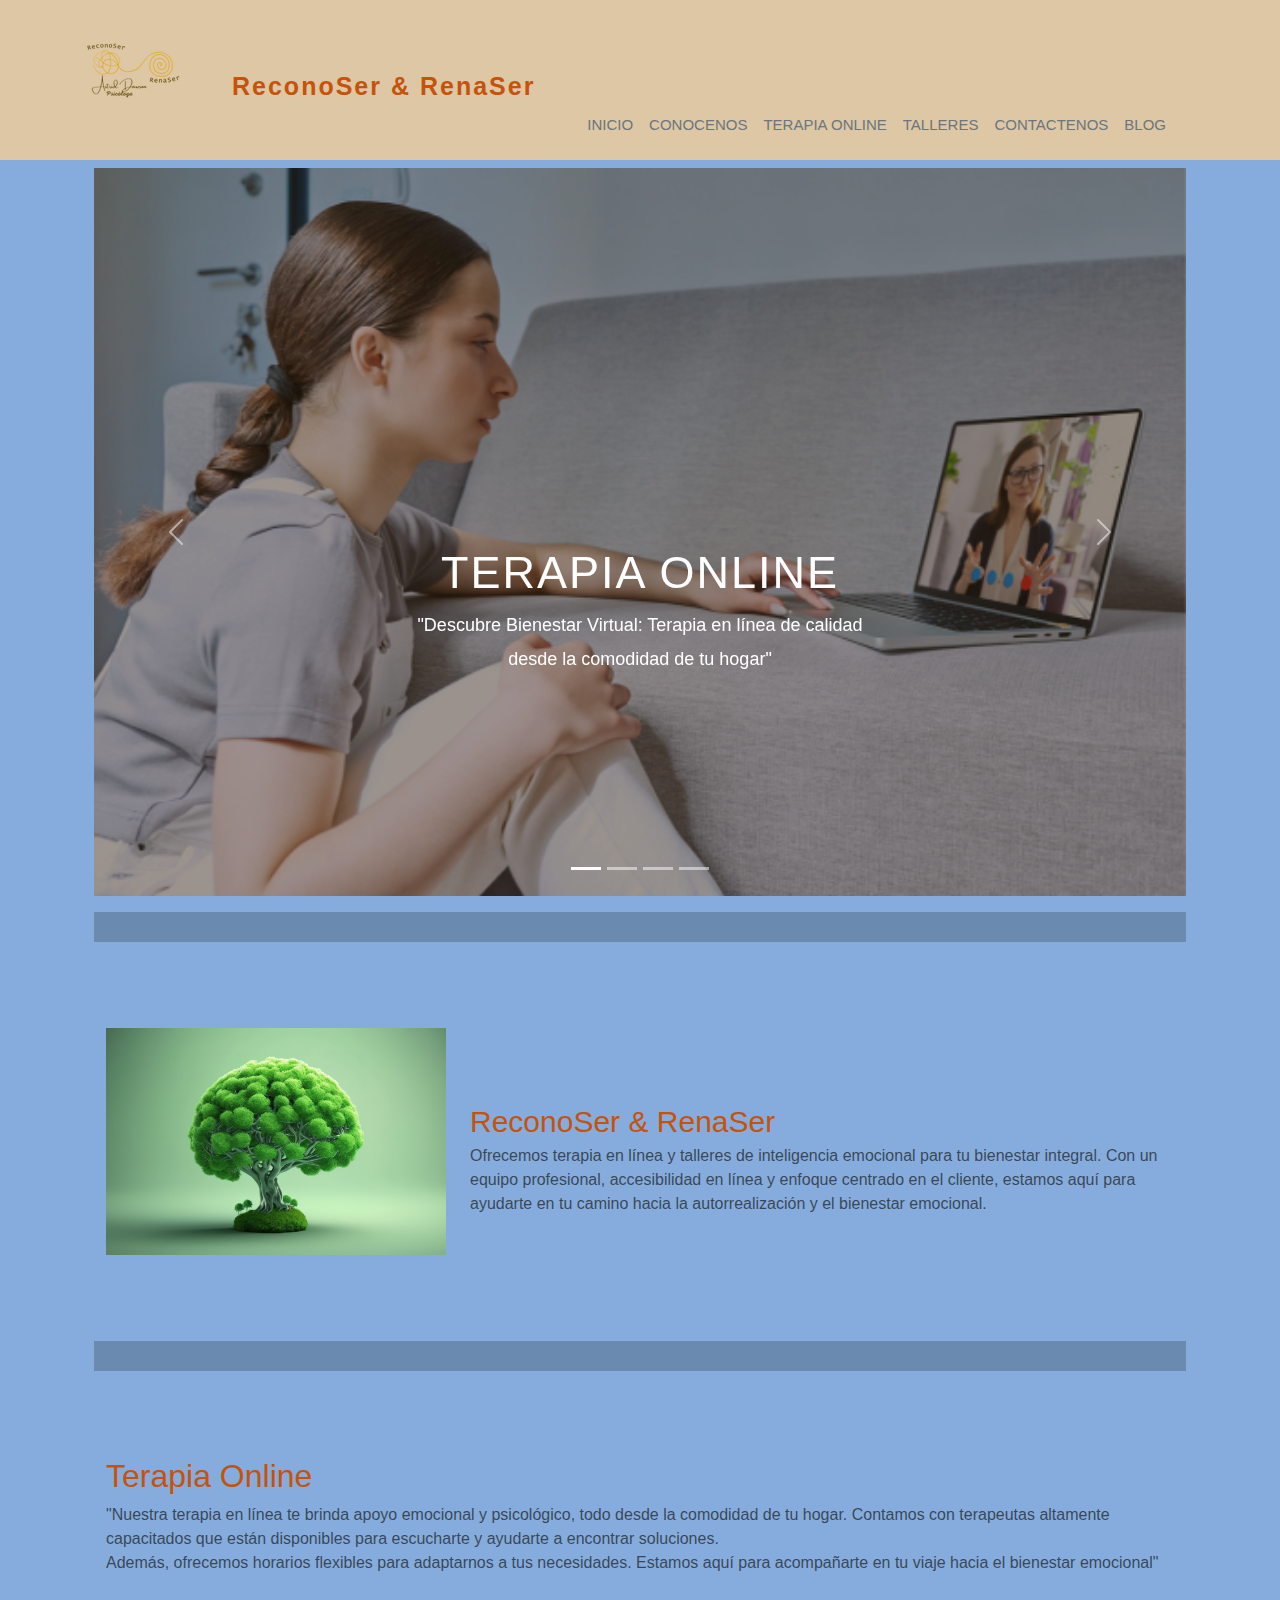
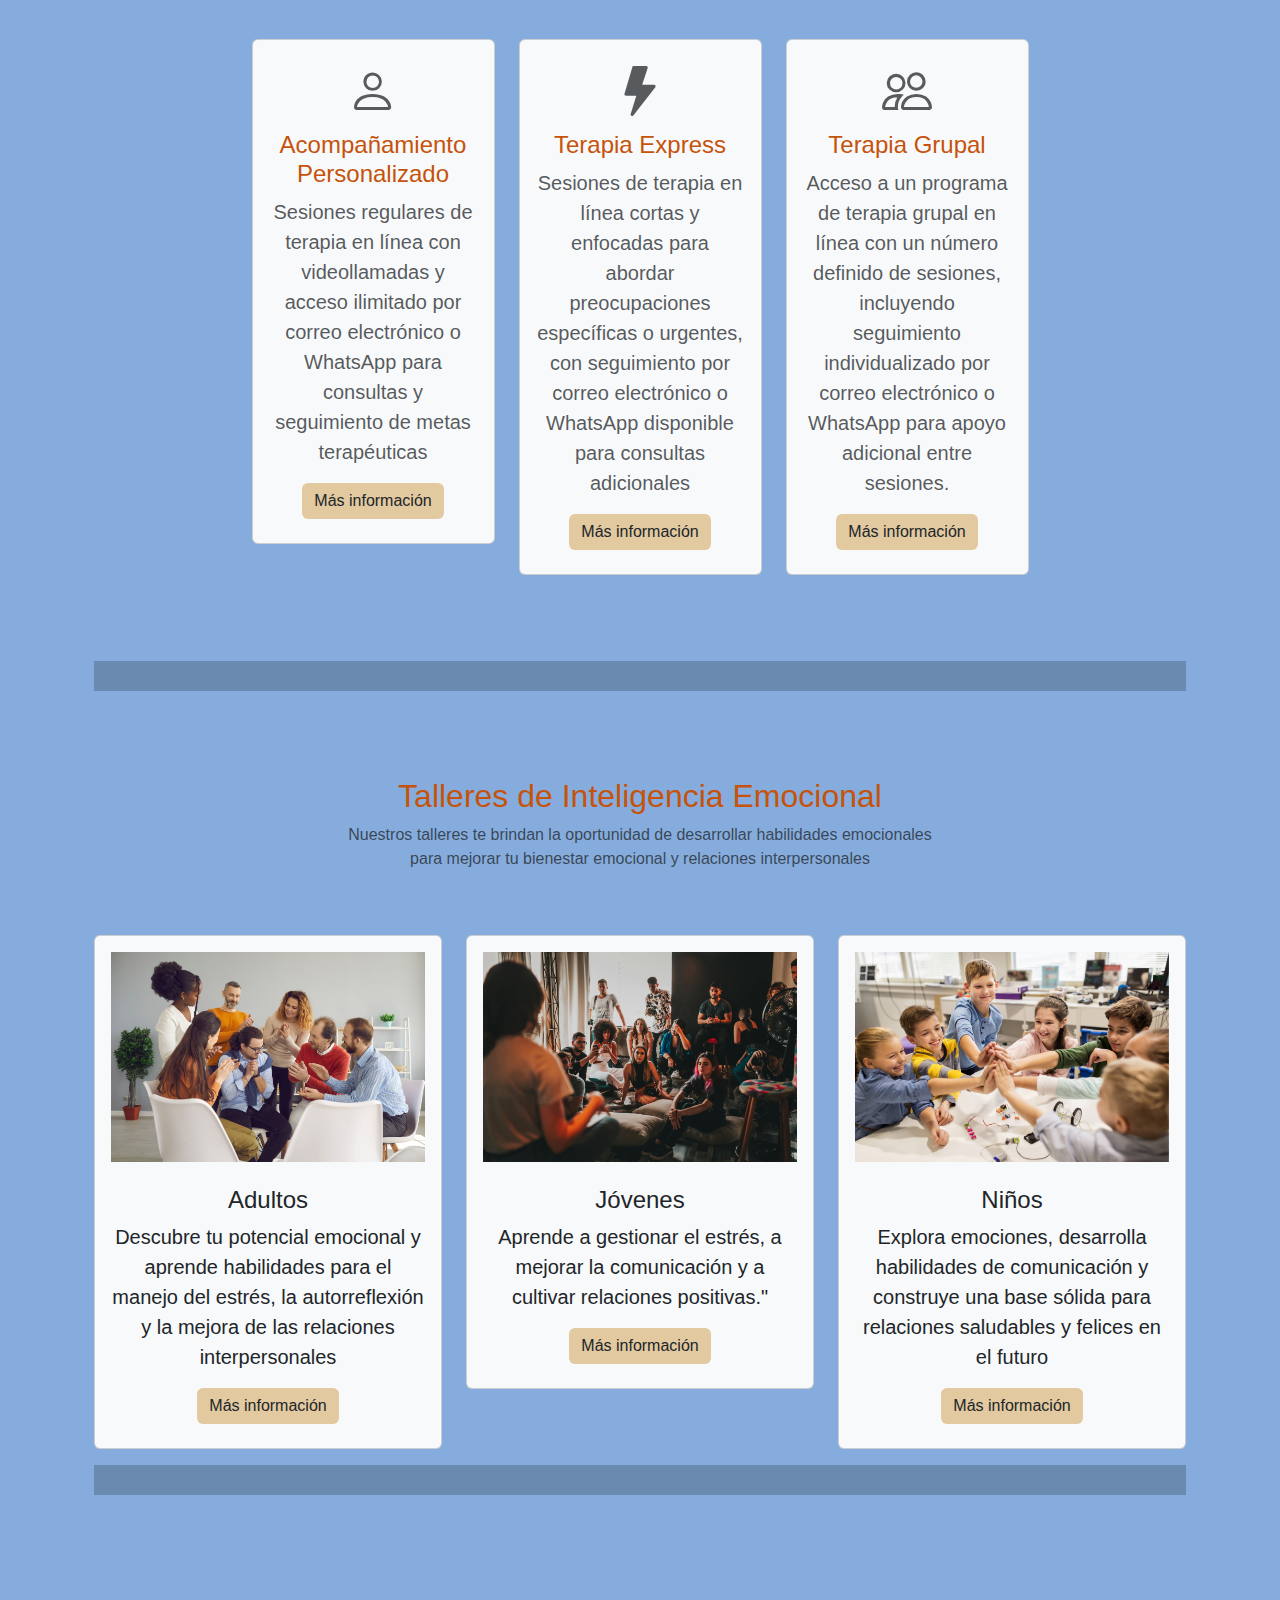
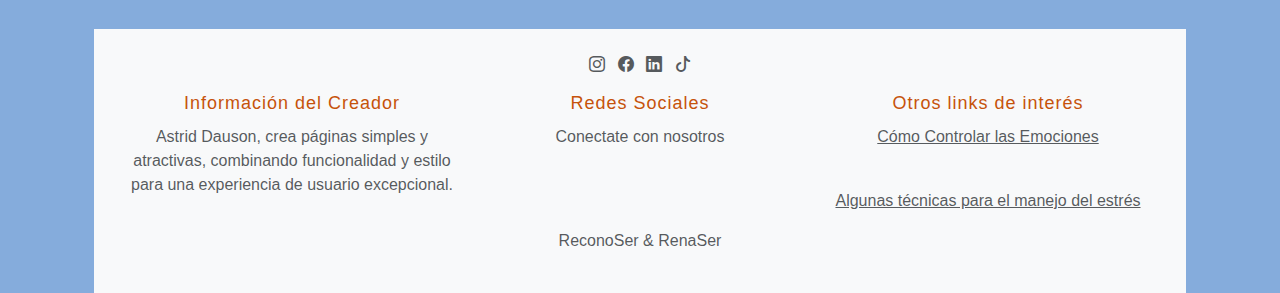
<file: index.html>
<!DOCTYPE html>
<html lang="en">

<head>

    <meta charset="UTF-8">
    <meta http-equiv="X-UA-Compatible" content="IE=edge">
    <meta name="viewport" content="width=device-width, initial-scale=1.0">
    <title>ReconoSer & ReNacer</title>

    <link rel="icon" href="./assets/logo 40x40 (3).png" type="image/png">

    <link href="https://cdn.jsdelivr.net/npm/bootstrap@5.3.3/dist/css/bootstrap.min.css" rel="stylesheet"
        integrity="sha384-QWTKZyjpPEjISv5WaRU9OFeRpok6YctnYmDr5pNlyT2bRjXh0JMhjY6hW+ALEwIH" crossorigin="anonymous">
    <link rel="stylesheet" href="https://cdn.jsdelivr.net/npm/bootstrap-icons@1.7.2/font/bootstrap-icons.css">
    <link rel="stylesheet" href="./Styles/styles.css">


</head>

<body class="container">


    <main style="margin-top: 120px;">
        <div class="container">
            <div class="main-container">
                <main>
                    <!--ENCABEZADO-->

                    <nav class="navbar navbar-expand-lg navbar-dark fixed-top navbar-orange" >
                        <div class="container">
                            <a class="navbar-brand d-flex align-items-center" href="#">
                                <div><img src="./assets/logo ovillo 110x110 (1).png" alt=""></div>
                                <div class="container" id="titulonomayusculas">
                                    <div class="container" style="margin-top: 40px;">
                                        <a href="#" class="navbar-brand" > <span
                                                class="ocre-text no-uppercase">ReconoSer</span> <span
                                                class="ocre-text no-uppercase">& RenaSer</span></a>
                            </a>
                            <button class="navbar-toggler" type="button" data-bs-toggle="collapse"
                                data-bs-target="#navbarS" aria-controls="navbarS" aria-expanded="false"
                                aria-label="Toggle navigation">

                                <span class="navbar-toggler-icon"></span>
                            </button>
                            <div class="collapse navbar-collapse " id="navbarS">
                                <ul class="navbar-nav ms-auto mb-2 mb-lg 0 ">
                                    <li class="nav-item ">
                                        <a href="./index.html" class="nav-link text-secondary">Inicio</a>
                                    </li>
                                    <li class="nav-item">
                                        <a href="./conocenos.html" class="nav-link text-secondary">Conocenos</a>
                                    </li>
                                    <li class="nav-item">
                                        <a href="./terapiaOnline.html" class="nav-link text-secondary">Terapia Online</a>
                                    </li>
                                    <li class="nav-item">
                                        <a href="./talleres.html" class="nav-link text-secondary">Talleres</a>
                                    </li>
                                    <li class="nav-item">
                                        <a href="./contactenos.html " class="nav-link text-secondary">Contactenos</a>
                                    </li>
                                    <li class="nav-item">
                                        <a href="./blog.html" class="nav-link text-secondary">Blog</a>
                                    </li>
                                    
                                    



                                </ul>

                            </div>

                        </div>

                    </nav>
                    </header>

                    <!--CARRUSEL-->
                    <div class="pt-5 pb-5">
                        <div id="carouselE" class="carousel slide " data-bs-ride="carousel">
                            <div class="carousel-indicators">
                                <button type="button" data-bs-target="#carouselE" data-bs-slide-to="0" class="active"
                                    aria-current="true" aria-label="Slide 1"></button>
                                <button type="button" data-bs-target="#carouselE" data-bs-slide-to="1"
                                    aria-current="true" aria-label="Slide 2"></button>
                                <button type="button" data-bs-target="#carouselE" data-bs-slide-to="2"
                                    aria-current="true" aria-label="Slide 3"></button>
                                <button type="button" data-bs-target="#carouselE" data-bs-slide-to="3"
                                    aria-current="true" aria-label="Slide 4"></button>
                            </div>
                            <div class="carousel-inner">
                                <div class="carousel-item active">

                                    <img src="./assets/TERAPIA ONLINE (1).png" class="d-block w-100 img-fluid h-100"
                                        alt="">
                                    <div class="carousel-caption">
                                        <h5>Terapia Online</h5>
                                        <p>"Descubre Bienestar Virtual: Terapia en línea de calidad desde la comodidad
                                            de tu
                                            hogar"</p>
                                        
                                    </div>
                                </div>
                                <div class="carousel-item">
                                    <img src="./assets/TALLERES (1).png" class="d-block w-100 img-fluid h-100" alt="">
                                    <div class="carousel-caption">
                                        <h5>Talleres</h5>
                                        <p>"Explora Talleres de Inteligencia Emocional: Desarrolla habilidades
                                            emocionales clave
                                            para una
                                            vida plena"</p>
                                        
                                    </div>
                                </div>
                                <div class="carousel-item">
                                    <img src="./assets/CONTACTO.png" class="d-block w-100 img-fluid h-100" alt="">
                                    <div class="carousel-caption">
                                        <h5>Contactenos</h5>
                                        <p>"Conectate con nosotros"</p>
                                        
                                    </div>
                                </div>
                                <div class="carousel-item">
                                    <img src="./assets/BLOG (1).png" class="d-block w-100 img-fluid h-100" alt="">
                                    <div class="carousel-caption">
                                        <h5>Blog</h5>
                                        <p>"Encuentra respuestas y consejos sobre bienestar emocional y salud mental"
                                        </p>
                                        
                                    </div>
                                </div>

                            </div>
                            <button class="carousel-control-prev" type="button" data-bs-target="#carouselE" data
                                data-bs-slide="prev">
                                <span class="carousel-control-prev-icon" aria-hidden="true"></span>
                                <span class="visually-hidden">Previous</span>

                            </button>
                            <button class="carousel-control-next" type="button" data-bs-target="#carouselE" data
                                data-bs-slide="next">
                                <span class="carousel-control-next-icon" aria-hidden="true"></span>
                                <span class="visually-hidden">Next</span>

                            </button>

                        </div>
                        <div>

                        </div>
                        <hr style="border-width: 30px">

                        <!--QUIENES SOMOS-->

                        <section class="about section-padding">
                            <div class="container">
                                <div class="row align-items-center">
                                    <div class="col-lg-4 col-md-12 col-12">
                                        <div class="about-img">
                                            <img src="./assets/ARBOL CEREBRO.png" class="img-fluid" alt="">
                                        </div>
                                    </div>
                                    <div class="col-lg-8 col-md-12 col-12 ps-1g-5 mt-md-5">
                                        <div class="about-text text-muted">
                                            <a href="#" class="navbar-brand">
                                                <span class="ocre-text" class="highlight"
                                                    style="font-size: 30px;">ReconoSer &
                                                </span> <span class="ocre-text" style="font-size: 30px;"> RenaSer</span>
                                            </a>
                                            <p>
                                                Ofrecemos terapia en línea y talleres de inteligencia emocional para tu
                                                bienestar integral.
                                                Con un equipo profesional, accesibilidad en línea y enfoque centrado en
                                                el
                                                cliente, estamos
                                                aquí para ayudarte en tu camino hacia la autorrealización y el bienestar
                                                emocional.
                                            </p>
                                            
                                        </div>
                                    </div>
                                </div>
                            </div>
                        </section>
                        <hr style="border-width: 30px">

                        <!--SERVICIOS-->

                        <section class="services section-padding">
                            <div class="container-fluid">
                                <div class="row justify-content-start">
                                    <div class="col-md-12">
                                        <div class="section-header text-muted pb-5">
                                            <h2><span class="ocre-text">Terapia Online</span></h2>
                                            <!--class para cambiar color text de h o p-->
                                            <p>"Nuestra terapia en línea te brinda apoyo emocional y psicológico, todo
                                                desde la
                                                comodidad de
                                                tu hogar. Contamos con terapeutas altamente capacitados que están
                                                disponibles
                                                para
                                                escucharte y ayudarte a encontrar soluciones. <br>Además, ofrecemos
                                                horarios
                                                flexibles para
                                                adaptarnos a tus necesidades. Estamos aquí para acompañarte en tu viaje
                                                hacia el
                                                bienestar
                                                emocional"
                                            </p>
                                        </div>
                                    </div>
                                </div>
                                <div class="container">
                                    <div class="row justify-content-center">
                                        <!--asi se justifican horizontalmente las cajas-->
                                        <div class="col-lg-3 col-md-6 col-sm-12">
                                            <div class="card text-muted text-center bg-light pb-2">
                                                <div class="card-body">
                                                    <i class="bi bi-person"></i>
                                                    <h4 class="card-title"><span class="ocre-text">Acompañamiento
                                                            Personalizado</span></h4>
                                                    <p class="lead">
                                                        Sesiones regulares de terapia en línea con videollamadas y
                                                        acceso ilimitado por correo electrónico o WhatsApp para
                                                        consultas y seguimiento de metas terapéuticas
                                                    </p>
                                                    <a href="./terapiaOnline.html#terapiaOnlineR"><button
                                                            class="btn btn-orange-button bg-orange-button text-dark">Más
                                                            información</button>
                                                    </a>
                                                </div>
                                            </div>
                                        </div>

                                        <div class="col-lg-3 col-md-6 col-sm-12">
                                            <div class="card text-muted text-center bg-light pb-2">
                                                <div class="card-body">
                                                    <i class="bi bi-lightning-fill"></i>
                                                    <h4 class="card-title"><span class="ocre-text">Terapia
                                                            Express</span></h4>
                                                    <p class="lead">
                                                        Sesiones de terapia en línea cortas y enfocadas para abordar
                                                        preocupaciones específicas o urgentes, con seguimiento por
                                                        correo electrónico o WhatsApp disponible para consultas
                                                        adicionales
                                                    </p>
                                                    <a href="./terapiaOnline.html#terapiaOnlineExpress"><button
                                                            class="btn btn-orange-button bg-orange-button text-dark">Más
                                                            información</button></a>
                                                </div>
                                            </div>
                                        </div>

                                        <div class="col-lg-3 col-md-6 col-sm-12">
                                            <div class="card text-muted text-center bg-light pb-2">
                                                <div class="card-body">
                                                    <i class="bi bi-people"></i>
                                                    <h4 class="card-title"><span class="ocre-text">Terapia Grupal</span>
                                                    </h4>
                                                    <p class="lead">
                                                        Acceso a un programa de terapia grupal en línea con un número
                                                        definido de sesiones, incluyendo seguimiento individualizado por
                                                        correo electrónico o WhatsApp para apoyo adicional entre
                                                        sesiones.
                                                    </p>
                                                    <a href="./terapiaOnline.html#terapiaOnlineGrupal"><button
                                                            class="btn btn-orange-button bg-orange-button text-dark">Más
                                                            información</button></a>
                                                </div>
                                            </div>
                                        </div>
                                    </div>
                                </div>
                        </section>

                        <hr style="border-width: 30px">

                        <!--TALLERES-->
                        <section class="portfolio section - section-padding">
                            <div>

                            </div class="container">
                            <div class="row">
                                <div class="col-md-12">
                                    <div class="section-header text-center text text-muted pb-5">
                                        <h2><span class="ocre-text">Talleres de Inteligencia Emocional</span></h2>
                                        <p>
                                            Nuestros talleres te brindan la oportunidad de desarrollar habilidades
                                            emocionales
                                            <br> para
                                            mejorar tu bienestar emocional y relaciones interpersonales
                                        </p>


                                    </div>

                                </div>

                            </div>
                            <div class="row">
                                <div class="col-md-4">
                                    <div class="card text-dark text-center bg-light pb-2">
                                        <div class="card-body text-dark">
                                            <div class="img-area mb-4">
                                                <img src="./assets/TALLERES (1).png" class="img-fluid" alt="">
                                            </div>
                                            <h4> Adultos</h4>
                                            <p class="lead">
                                                Descubre tu potencial emocional y aprende habilidades para el manejo del
                                                estrés, la autorreflexión y la mejora de las relaciones interpersonales
                                            </p>
                                            <a href="./talleres.html#talleresAdultos"><button class="btn btn-orange-button bg-orange-button text-dark">Más información</button></a>
                                        </div>
                                    </div>
                                </div>
                            
                                <div class="col-md-4">
                                    <div class="card text-dark text-center bg-light pb-2">
                                        <div class="card-body text-dark">
                                            <div class="img-area mb-4">
                                                <img src="./assets/TALLERES.png" class="img-fluid" alt="">
                                            </div>
                                            <h4>Jóvenes</h4>
                                            <p class="lead">
                                                Aprende a gestionar el estrés, a mejorar la comunicación y a cultivar relaciones
                                                positivas."
                                            </p>
                                            <a href="./talleres.html#talleresJovenes"><button class="btn btn-orange-button bg-orange-button text-dark">Más información</button></a>
                                        </div>
                                    </div>
                                </div>
                            
                                <div class="col-md-4">
                                    <div class="card text-dark text-center bg-light pb-2">
                                        <div class="card-body text-dark">
                                            <div class="img-area mb-4">
                                                <img src="./assets/TALLER NIÑOS.png" class="img-fluid" alt="">
                                            </div>
                                            <h4>Niños</h4>
                                            <p class="lead">
                                                Explora emociones, desarrolla habilidades de comunicación y construye una base
                                                sólida para relaciones saludables y felices en el futuro
                                            </p>
                                            <a href="./talleres.html#talleresNinos"><button class="btn btn-orange-button bg-orange-button text-dark">Más información</button></a>
                                        </div>
                                    </div>
                                </div>
                            </div>
                            

                        <hr style="border-width: 30px">

                   
                      
                </main>
             




                <footer class="bg-light  p-4 text-center">
                    <div class="container">
                        <p class="socials">
                            <a href="https://www.instagram.com/reconoser_y_renaser/" id="noDecor">
                                <i class="bi bi-instagram text-muted mx-1"></i>
                            </a>
                            <i class="bi bi-facebook text-muted mx-1"></i>
                            <i class="bi bi-linkedin text-muted mx-1"></i>
                            <i class="bi bi-tiktok text-muted mx-1"></i>
                        <div class="row">
                            <div class="col-md-4">
                                <h5><span class="ocre-text" class="text-white">Información del Creador</span></h5>
                                <p class="text-muted">Astrid Dauson, crea páginas simples y atractivas, combinando
                                    funcionalidad y estilo para una experiencia de usuario excepcional.</p>
                            </div>
                            <div class="col-md-4 link-container">
                                <h5><span class="ocre-text" class="text-white">Redes Sociales</span></h5>
                                <p class="text-muted">Conectate con nosotros</p>
                            </div>
                            <div class="col-md-4">
                                <h5> <span class="ocre-text" class="text-muted">Otros links de interés</span></h5>
                                <p> <a href="https://youtu.be/se62UwCxUrI?si=oQpf2EJsGO_ekFAZ" class="text-muted"
                                        target="_blank">Cómo Controlar las Emociones</a></p>
                                <br>
                                <p> <a href="https://www.shaio.org/tecnicas-para-manejo-del-estres" class="text-muted"
                                        target="_blank">Algunas técnicas para el manejo del estrés</a></p>
                                </a> </p>
                            </div>
                        </div>

                    </div>
                    <section class="footer-bg">
                        <div class="container">
                            <p class="text-muted">ReconoSer & RenaSer</p>

                        </div>
                    </section>
                </footer>


                <script src="https://cdn.jsdelivr.net/npm/bootstrap@5.3.3/dist/js/bootstrap.bundle.min.js"
                    integrity="sha384-YvpcrYf0tY3lHB60NNkmXc5s9fDVZLESaAA55NDzOxhy9GkcIdslK1eN7N6jIeHz"
                    crossorigin="anonymous"> </script>
    </main>
    </div>
</body>

</html>
</file>
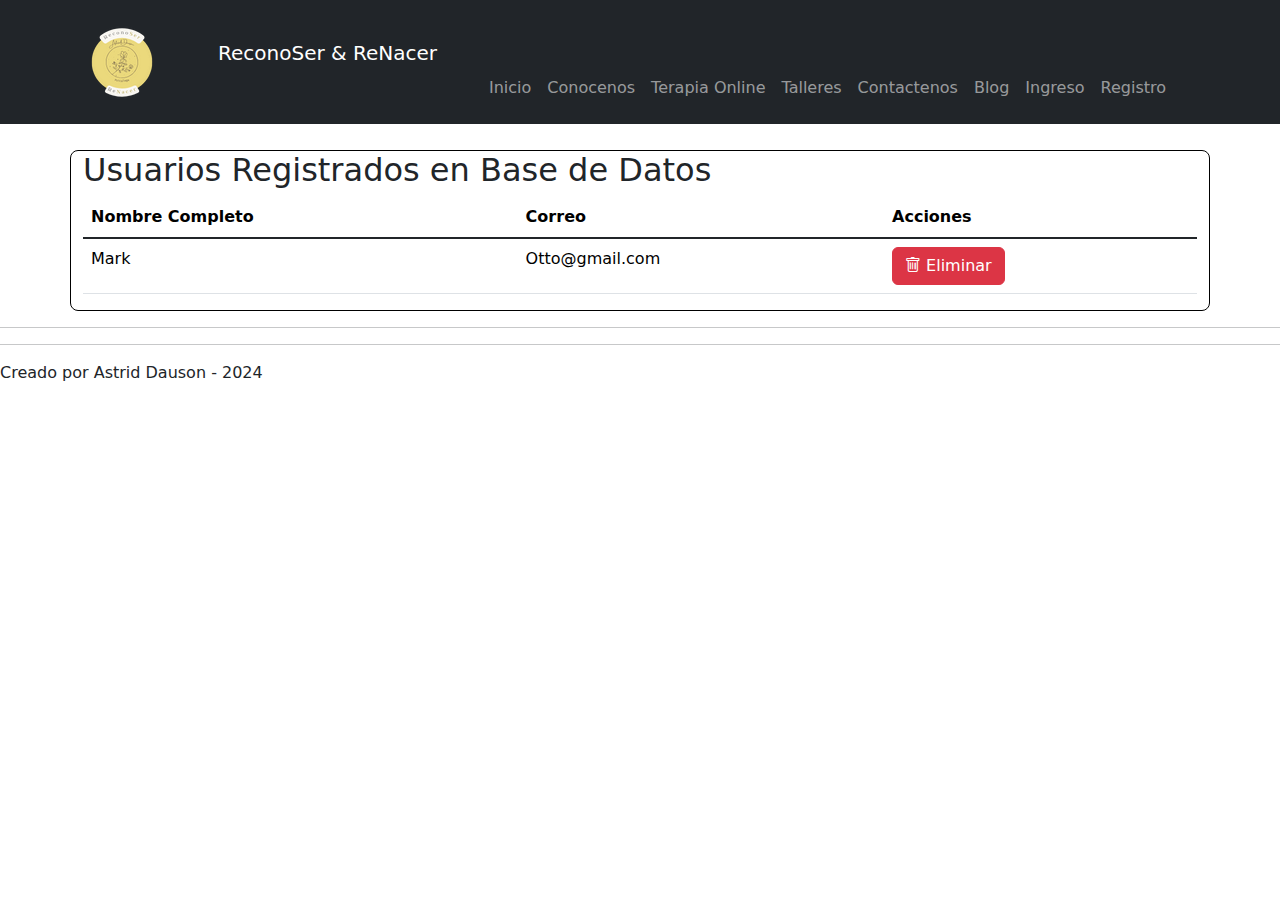
<file: admin.html>
<!DOCTYPE html>
<html lang="en">

<head>
    <meta charset="UTF-8">
    <meta name="viewport" content="width=device-width, initial-scale=1.0">
    <title>Pagina Administrador</title>

    <!--LINK DE ESTILOS DE BOOSTRAP-->
    <link href="https://cdn.jsdelivr.net/npm/bootstrap@5.3.3/dist/css/bootstrap.min.css" rel="stylesheet"
        integrity="sha384-QWTKZyjpPEjISv5WaRU9OFeRpok6YctnYmDr5pNlyT2bRjXh0JMhjY6hW+ALEwIH" crossorigin="anonymous">

    <!--Iconos de boostrap-->

    <link rel="stylesheet" href="https://cdn.jsdelivr.net/npm/bootstrap-icons@1.11.3/font/bootstrap-icons.min.css">

    <!--Link archivo de javascript-->
    <script src="./scripts/admin.js"></script>
</head>

<body>
    <main style="margin-top: 150px;">

    </main>
    <header>
        <nav class="navbar navbar-expand-lg navbar-dark bg-dark fixed-top">
            <div class="container">
                <a class="navbar-brand" href="#">
                    <div><img src="./assets/LOGO reconoser 80.png" alt=""></div>
                    <div class="container" id="titulonomayusculas">
                        <div class="container">
                            <a href="#" class="navbar-brand"> <span class="ocre-text no-uppercase">ReconoSer</span>
                                <span class="ocre-text no-uppercase">& ReNacer</span></a>
                </a>
                <button class="navbar-toggler" type="button" data-bs-toggle="collapse" data-bs-target="#navbarS"
                    aria-controls="navbarS" aria-expanded="false" aria-label="Toggle navigation">

                    <span class="navbar-toggler-icon"></span>
                </button>
                <div class="collapse navbar-collapse" id="navbarS">
                    <ul class="navbar-nav ms-auto mb-2 mb-lg 0">
                        <li class="nav-item">
                            <a href="./index.html" class="nav-link">Inicio</a>
                        </li>
                        <li class="nav-item">
                            <a href="./conocenos.html" class="nav-link">Conocenos</a>
                        </li>
                        <li class="nav-item">
                            <a href="./terapiaOnline.html" class="nav-link">Terapia Online</a>
                        </li>
                        <li class="nav-item">
                            <a href="./talleres.html" class="nav-link">Talleres</a>
                        </li>
                        <li class="nav-item">
                            <a href="./contactenos.html" class="nav-link">Contactenos</a>
                        </li>
                        <li class="nav-item">
                            <a href="./blog.html" class="nav-link">Blog</a>
                        </li>
                        <li class="nav-item">
                            <a href="./ingreso.html" class="nav-link">Ingreso</a>
                        </li>
                        <li class="nav-item">
                            <a href="./registro.html" class="nav-link">Registro</a>
                        </li>



                    </ul>

                </div>

            </div>

        </nav>

    </header>

    <main class="container mt-5 border border-black rounded-3">
        <h2>Usuarios Registrados en Base de Datos</h2>
        <table class="table">
            <thead>
                <tr>
                    <th scope="col">Nombre Completo</th>
                    <th scope="col">Correo</th>
                    <th scope="col">Acciones</th>

                </tr>
            </thead>
            <tbody class="table-group-divider" id="miTabla">
                <tr>
                    <td>Mark</td>
                    <td>Otto@gmail.com</td>
                    <td>
                        <button type="button" class="btn btn-danger" id="eliminar" onclick="eliminarUsuario(event)"><i class="bi bi-trash"></i> Eliminar</button>
                    </td>
                </tr>

            </tbody>
        </table>

    </main>
    <hr>
    <hr>
    <footer>
        Creado por Astrid Dauson - 2024
    </footer>



    <!--script boostrap-->

    <script src="https://cdn.jsdelivr.net/npm/bootstrap@5.3.3/dist/js/bootstrap.bundle.min.js"
        integrity="sha384-YvpcrYf0tY3lHB60NNkmXc5s9fDVZLESaAA55NDzOxhy9GkcIdslK1eN7N6jIeHz"
        crossorigin="anonymous"></script>

</body>


</html>
</file>
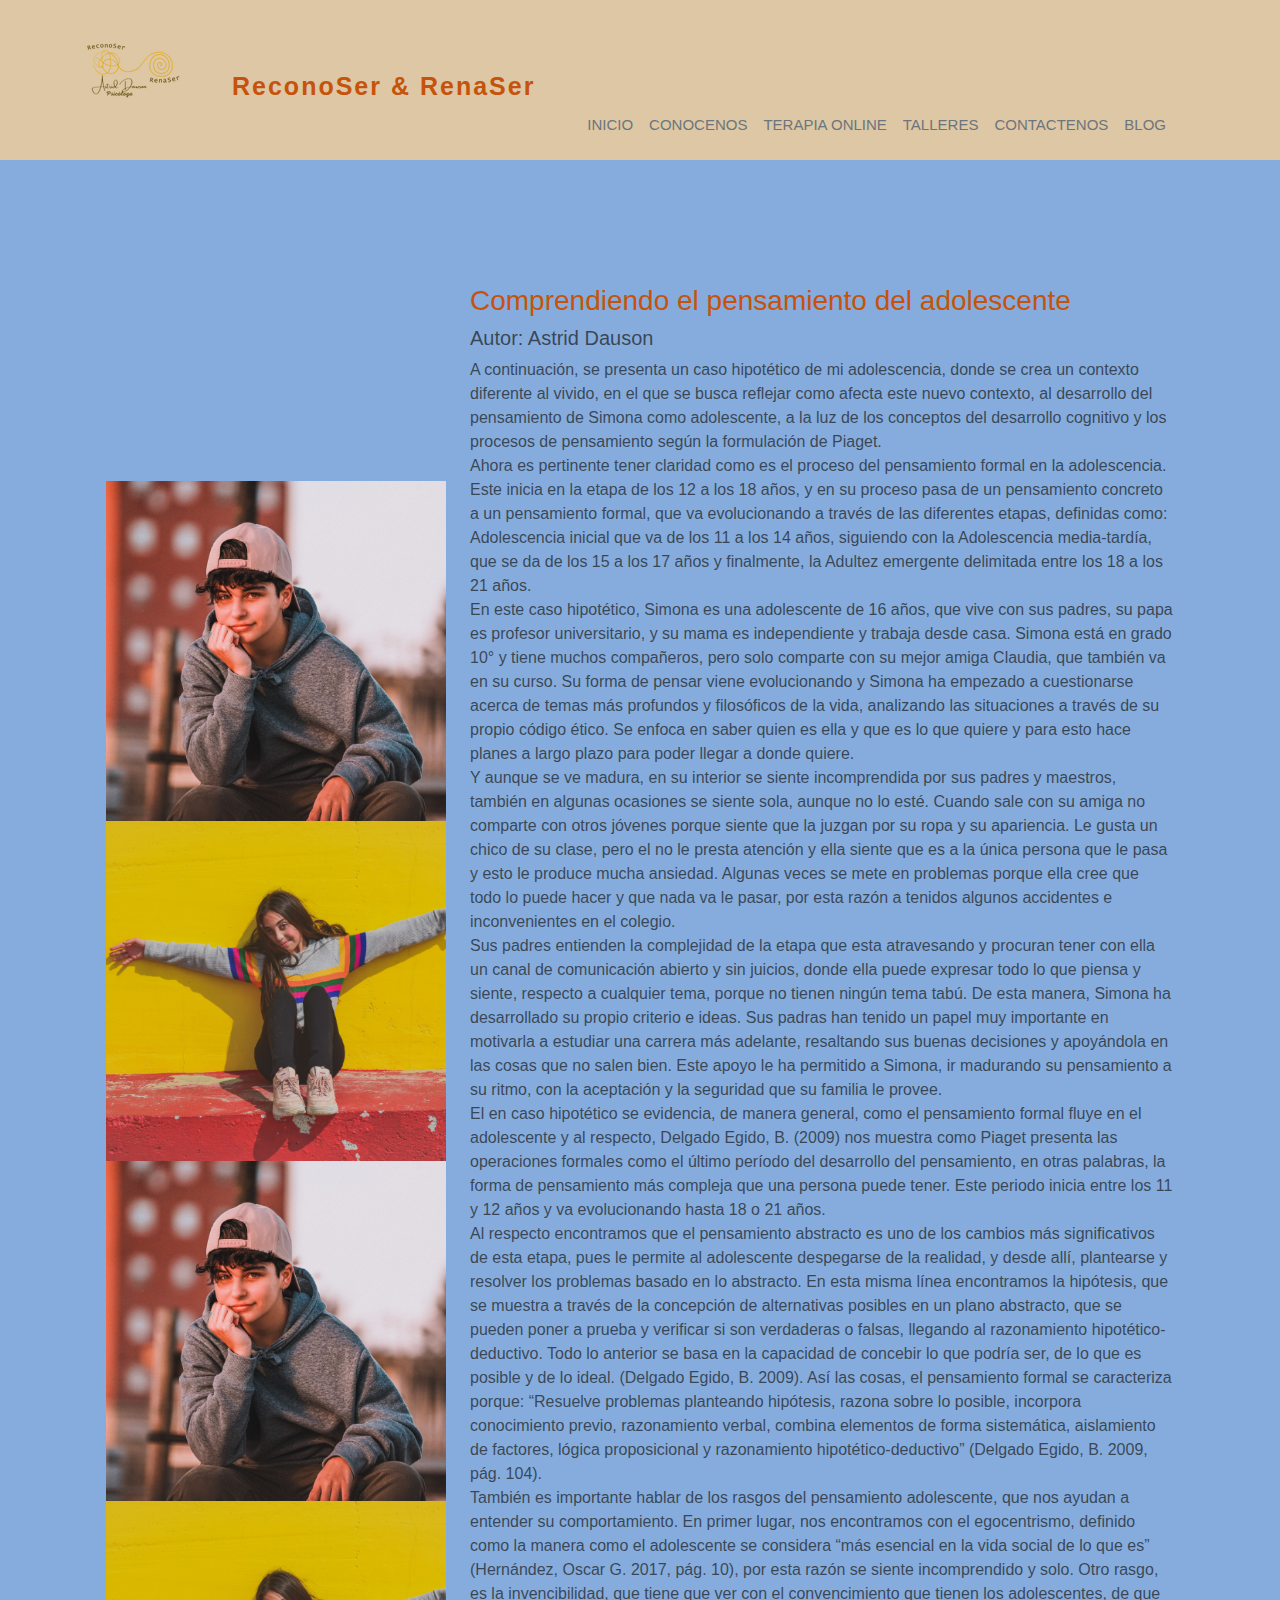
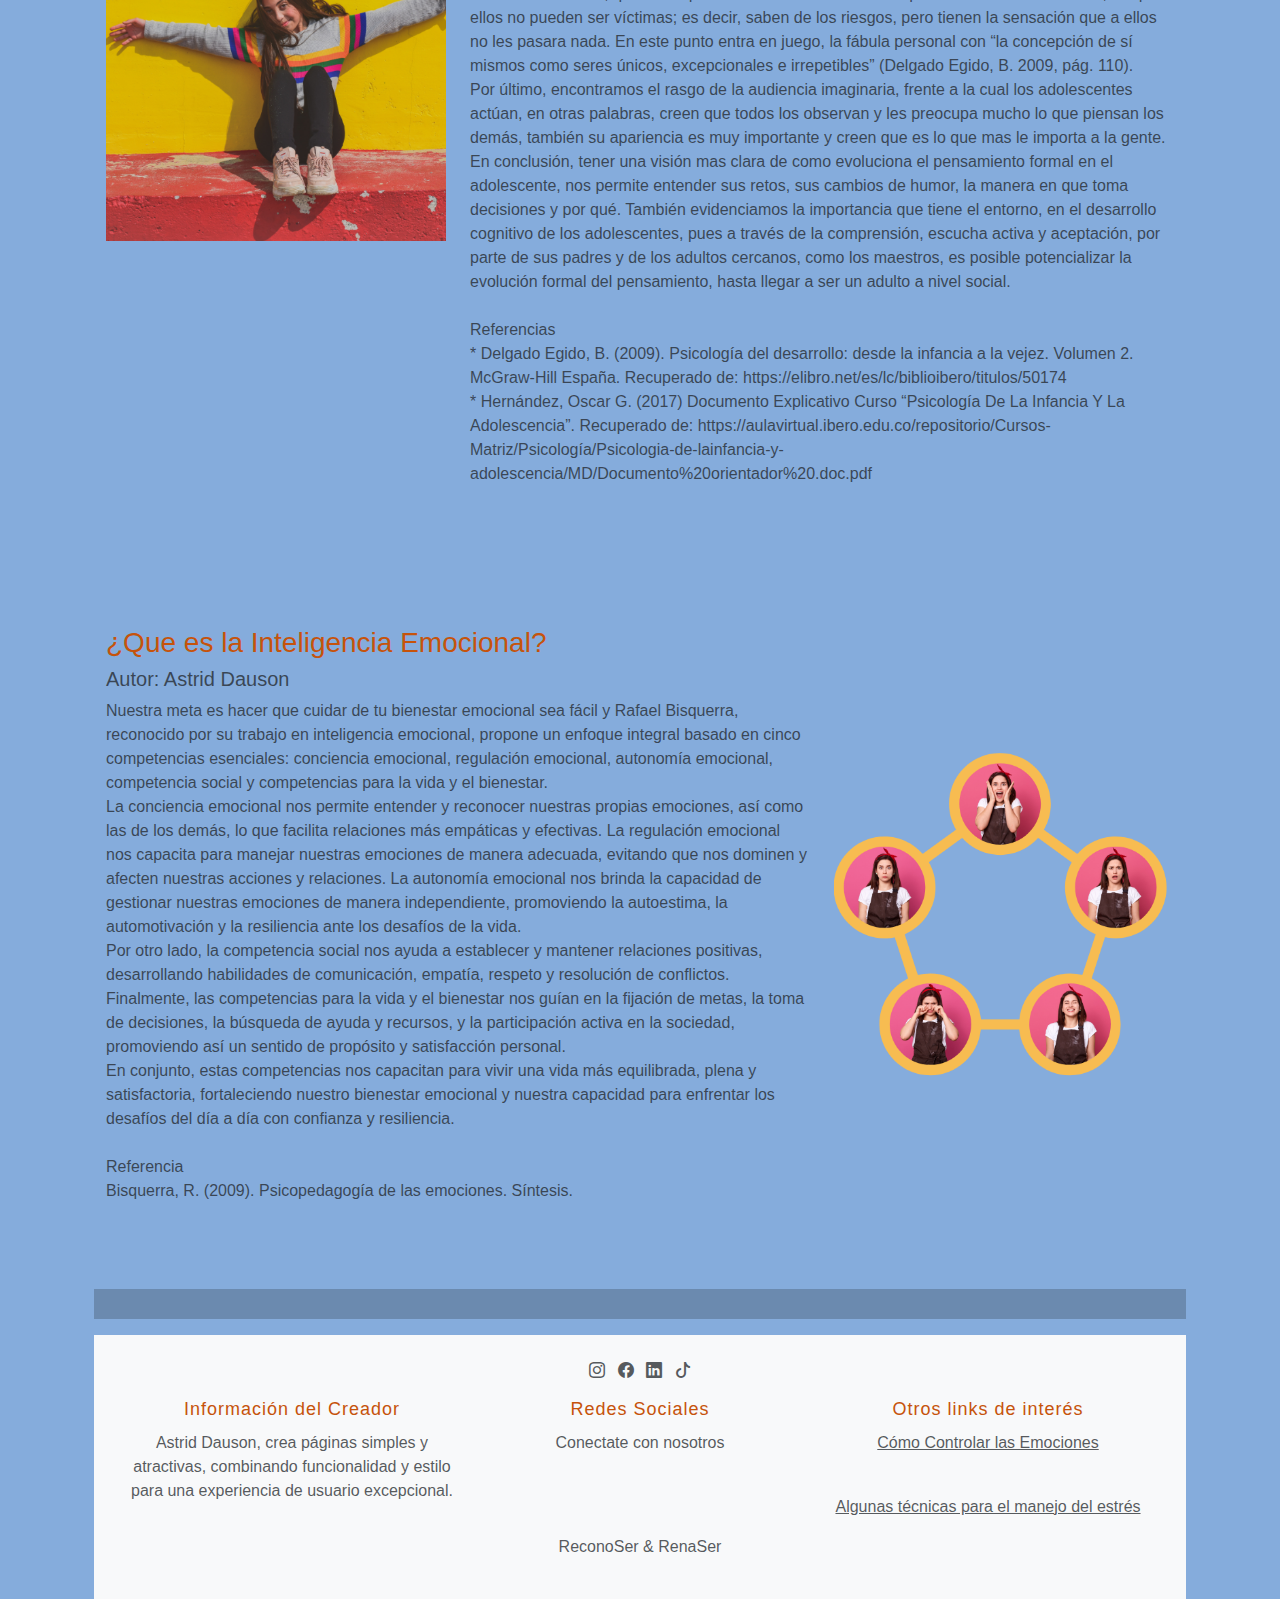
<file: blog.html>
<!DOCTYPE html>
<html lang="en">

<head>

    <meta charset="UTF-8">
    <meta http-equiv="X-UA-Compatible" content="IE=edge">
    <meta name="viewport" content="width=device-width, initial-scale=1.0">
    <title>ReconoSer & ReNacer</title>

    <link rel="icon" href="./assets/logo 40x40 (3).png" type="image/png">

    <link href="https://cdn.jsdelivr.net/npm/bootstrap@5.3.3/dist/css/bootstrap.min.css" rel="stylesheet"
        integrity="sha384-QWTKZyjpPEjISv5WaRU9OFeRpok6YctnYmDr5pNlyT2bRjXh0JMhjY6hW+ALEwIH" crossorigin="anonymous">
    <link rel="stylesheet" href="https://cdn.jsdelivr.net/npm/bootstrap-icons@1.7.2/font/bootstrap-icons.css">
    <link rel="stylesheet" href="./Styles/styles.css">


</head>

<body class="container">
    <main style="margin-top: 120px;">
        <div class="container">
            <div class="main-container">
                <main>
                    <!--ENCABEZADO-->

                    <nav class="navbar navbar-expand-lg navbar-dark fixed-top navbar-orange" >
                        <div class="container">
                            <a class="navbar-brand d-flex align-items-center" href="#">
                                <div><img src="./assets/logo ovillo 110x110 (1).png" alt=""></div>
                                <div class="container" id="titulonomayusculas">
                                    <div class="container" style="margin-top: 40px;">
                                        <a href="#" class="navbar-brand" > <span
                                                class="ocre-text no-uppercase">ReconoSer</span> <span
                                                class="ocre-text no-uppercase">& RenaSer</span></a>
                            </a>
                            <button class="navbar-toggler" type="button" data-bs-toggle="collapse"
                                data-bs-target="#navbarS" aria-controls="navbarS" aria-expanded="false"
                                aria-label="Toggle navigation">

                                <span class="navbar-toggler-icon"></span>
                            </button>
                            <div class="collapse navbar-collapse " id="navbarS">
                                <ul class="navbar-nav ms-auto mb-2 mb-lg 0 ">
                                    <li class="nav-item ">
                                        <a href="./index.html" class="nav-link text-secondary">Inicio</a>
                                    </li>
                                    <li class="nav-item">
                                        <a href="./conocenos.html" class="nav-link text-secondary">Conocenos</a>
                                    </li>
                                    <li class="nav-item">
                                        <a href="./terapiaOnline.html" class="nav-link text-secondary">Terapia Online</a>
                                    </li>
                                    <li class="nav-item">
                                        <a href="./talleres.html" class="nav-link text-secondary">Talleres</a>
                                    </li>
                                    <li class="nav-item">
                                        <a href="./contactenos.html " class="nav-link text-secondary">Contactenos</a>
                                    </li>
                                    <li class="nav-item">
                                        <a href="./blog.html" class="nav-link text-secondary">Blog</a>
                                    </li>
                                    
                                    



                                </ul>

                            </div>

                        </div>

                    </nav>
                    </header>


                    <hr style="border-width: 30px">

                    <!--QUIENES SOMOS-->

                    <section class="about section-padding">
                        <div class="container">
                            <div class="row align-items-center">
                                <div class="col-lg-4 col-md-12 col-12 ">
                                    <div class="about-img">
                                        <img src="./assets/adolescente 500x500.png" class="img-fluid" alt="">
                                        <img src="./assets/adolescente 500x500 (1).png" class="img-fluid" alt="">
                                        <img src="./assets/adolescente 500x500.png" class="img-fluid" alt="">
                                        <img src="./assets/adolescente 500x500 (1).png" class="img-fluid" alt="">
                                    </div>
                                </div>
                                <div class="col-lg-8 col-md-12 col-12 ps-1g-5 mt-md-5">
                                    <div class="about-text text-muted">
                                        <a href="#" class="navbar-brand"></a>


                                        <h3 class="ocre-text">Comprendiendo el pensamiento del adolescente</h3>
                                        <h5>Autor: Astrid Dauson</h5>
                                        A continuación, se presenta un caso hipotético de mi adolescencia, donde se crea
                                        un contexto diferente al vivido, en el que se busca reflejar como afecta este
                                        nuevo contexto, al desarrollo del pensamiento de Simona como adolescente, a la
                                        luz de los conceptos del desarrollo cognitivo y los procesos de pensamiento
                                        según la formulación de Piaget. <br>
                                        Ahora es pertinente tener claridad como es el proceso del pensamiento formal en
                                        la adolescencia. Este inicia en la etapa de los 12 a los 18 años, y en su
                                        proceso pasa de un pensamiento concreto a un pensamiento formal, que va
                                        evolucionando a través de las diferentes etapas, definidas como: Adolescencia
                                        inicial que va de los 11 a los 14 años, siguiendo con la Adolescencia
                                        media-tardía, que se da de los 15 a los 17 años y finalmente, la Adultez
                                        emergente delimitada entre los 18 a los 21 años. <br>
                                        En este caso hipotético, Simona es una adolescente de 16 años, que vive con sus
                                        padres, su papa es profesor universitario, y su mama es independiente y trabaja
                                        desde casa. Simona está en grado 10° y tiene muchos compañeros, pero solo
                                        comparte con su mejor amiga Claudia, que también va en su curso. Su forma de
                                        pensar viene evolucionando y Simona ha empezado a cuestionarse acerca de temas
                                        más profundos y filosóficos de la vida, analizando las situaciones a través de
                                        su propio código ético. Se enfoca en saber quien es ella y que es lo que quiere
                                        y para esto hace planes a largo plazo para poder llegar a donde quiere. <br>
                                        Y aunque se ve madura, en su interior se siente incomprendida por sus padres y
                                        maestros, también en algunas ocasiones se siente sola, aunque no lo esté. Cuando
                                        sale con su amiga no comparte con otros jóvenes porque siente que la juzgan por
                                        su ropa y su apariencia. Le gusta un chico de su clase, pero el no le presta
                                        atención y ella siente que es a la única persona que le pasa y esto le produce
                                        mucha ansiedad. Algunas veces se mete en problemas porque ella cree que todo lo
                                        puede hacer y que nada va le pasar, por esta razón a tenidos algunos accidentes
                                        e inconvenientes en el colegio. <br>
                                        Sus padres entienden la complejidad de la etapa que esta atravesando y procuran
                                        tener con ella un canal de comunicación abierto y sin juicios, donde ella puede
                                        expresar todo lo que piensa y siente, respecto a cualquier tema, porque no
                                        tienen ningún tema tabú. De esta manera, Simona ha desarrollado su propio
                                        criterio e ideas. Sus padras han tenido un papel muy importante en motivarla a
                                        estudiar una
                                        carrera más adelante, resaltando sus buenas decisiones y apoyándola en las cosas
                                        que no salen bien. Este apoyo le ha permitido a Simona, ir madurando su
                                        pensamiento a su ritmo, con la aceptación y la seguridad que su familia le
                                        provee. <br>
                                        El en caso hipotético se evidencia, de manera general, como el pensamiento
                                        formal fluye en el adolescente y al respecto, Delgado Egido, B. (2009) nos
                                        muestra como Piaget presenta las operaciones formales como el último período del
                                        desarrollo del pensamiento, en otras palabras, la forma de pensamiento más
                                        compleja que una persona puede tener. Este periodo inicia entre los 11 y 12 años
                                        y va evolucionando hasta 18 o 21 años. <br>
                                        Al respecto encontramos que el pensamiento abstracto es uno de los cambios más
                                        significativos de esta etapa, pues le permite al adolescente despegarse de la
                                        realidad, y desde allí, plantearse y resolver los problemas basado en lo
                                        abstracto. En esta misma línea encontramos la hipótesis, que se muestra a través
                                        de la concepción de alternativas posibles en un plano abstracto, que se pueden
                                        poner a prueba y verificar si son verdaderas o falsas, llegando al razonamiento
                                        hipotético-deductivo. Todo lo anterior se basa en la capacidad de concebir lo
                                        que podría ser, de lo que es posible y de lo ideal. (Delgado Egido, B. 2009).
                                        Así las cosas, el pensamiento formal se caracteriza porque: “Resuelve problemas
                                        planteando hipótesis, razona sobre lo posible, incorpora conocimiento previo,
                                        razonamiento verbal, combina elementos de forma sistemática, aislamiento de
                                        factores, lógica proposicional y razonamiento hipotético-deductivo” (Delgado
                                        Egido, B. 2009, pág. 104). <br>
                                        También es importante hablar de los rasgos del pensamiento adolescente, que nos
                                        ayudan a entender su comportamiento. En primer lugar, nos encontramos con el
                                        egocentrismo, definido como la manera como el adolescente se considera “más
                                        esencial en la vida social de lo que es” (Hernández, Oscar G. 2017, pág. 10),
                                        por esta razón se siente incomprendido y solo. Otro rasgo, es la invencibilidad,
                                        que tiene que ver con el convencimiento que tienen los adolescentes, de que
                                        ellos no pueden ser víctimas; es decir, saben de los riesgos, pero tienen la
                                        sensación que a ellos no les pasara nada. En este punto entra en juego, la
                                        fábula personal con “la concepción de sí mismos como seres únicos, excepcionales
                                        e irrepetibles” (Delgado Egido, B. 2009, pág. 110). <br>Por último, encontramos
                                        el
                                        rasgo de la audiencia imaginaria, frente a la cual los adolescentes actúan, en
                                        otras palabras, creen que todos los observan y les preocupa mucho lo que piensan
                                        los demás, también su apariencia es muy importante y creen que es lo que mas le
                                        importa a la gente. <br>
                                        En conclusión, tener una visión mas clara de como evoluciona el pensamiento
                                        formal en el adolescente, nos permite entender sus retos, sus cambios de humor,
                                        la manera en que toma decisiones y por qué. También evidenciamos la importancia
                                        que tiene el entorno, en el desarrollo cognitivo de los adolescentes, pues a
                                        través de la comprensión, escucha activa y aceptación, por parte de sus padres y
                                        de los adultos cercanos, como los maestros, es posible potencializar la
                                        evolución formal del pensamiento, hasta llegar a ser un adulto a nivel social.
                                        <br><br>

                                        Referencias <br>
                                        * Delgado Egido, B. (2009). Psicología del desarrollo: desde la infancia a la
                                        vejez. Volumen 2. McGraw-Hill España. Recuperado de:
                                        https://elibro.net/es/lc/biblioibero/titulos/50174 <br>
                                        * Hernández, Oscar G. (2017) Documento Explicativo Curso “Psicología De La
                                        Infancia Y La Adolescencia”. Recuperado de:
                                        https://aulavirtual.ibero.edu.co/repositorio/Cursos-Matriz/Psicología/Psicologia-de-lainfancia-y-adolescencia/MD/Documento%20orientador%20.doc.pdf
                                    </div>
                                </div>
                            </div>
                        </div>
                    </section>


                    <section class="about section-padding">
                        <div class="container">
                            <div class="row align-items-center">
                                <div class="col-lg-4 col-md-12 col-12 order-lg-2">
                                    <div class="about-img">
                                        <img src="./assets/foto emociones.png" class="img-fluid" alt="">
                                    </div>
                                </div>
                                <div class="col-lg-8 col-md-12 col-12 order-lg-1">
                                    <div class="about-text text-muted">
                                        <a href="#" class="navbar-brand">

                                        </a>
                                        <h3 class="ocre-text">¿Que es la Inteligencia Emocional?</h3>
                                        <h5>Autor: Astrid Dauson</h5>
                                        Nuestra meta es hacer que cuidar de tu bienestar emocional sea fácil y
                                        Rafael Bisquerra, reconocido por su trabajo en inteligencia emocional, propone
                                        un enfoque integral basado en cinco competencias esenciales: conciencia
                                        emocional, regulación emocional, autonomía emocional, competencia social y
                                        competencias para la vida y el bienestar. <br> La conciencia emocional nos permite
                                        entender y reconocer nuestras propias emociones, así como las de los demás, lo
                                        que facilita relaciones más empáticas y efectivas. La regulación emocional nos
                                        capacita para manejar nuestras emociones de manera adecuada, evitando que nos
                                        dominen y afecten nuestras acciones y relaciones. La autonomía emocional nos
                                        brinda la capacidad de gestionar nuestras emociones de manera independiente,
                                        promoviendo la autoestima, la automotivación y la resiliencia ante los desafíos
                                        de la vida. <br> Por otro lado, la competencia social nos ayuda a establecer y
                                        mantener relaciones positivas, desarrollando habilidades de comunicación,
                                        empatía, respeto y resolución de conflictos. Finalmente, las competencias para
                                        la vida y el bienestar nos guían en la fijación de metas, la toma de decisiones,
                                        la búsqueda de ayuda y recursos, y la participación activa en la sociedad,
                                        promoviendo así un sentido de propósito y satisfacción personal. <br> En conjunto,
                                        estas competencias nos capacitan para vivir una vida más equilibrada, plena y
                                        satisfactoria, fortaleciendo nuestro bienestar emocional y nuestra capacidad
                                        para enfrentar los desafíos del día a día con confianza y resiliencia. <br> <br>
                                        
                                        Referencia <br>
                                        Bisquerra, R. (2009). Psicopedagogía de las emociones. Síntesis.

                                    </div>
                                </div>
                            </div>
                        </div>
                    </section>
                    <hr style="border-width: 30px">
                   
                </main>
               


                <footer class="bg-light  p-4 text-center">
                    <div class="container">
                        <p class="socials">
                            <a href="https://www.instagram.com/reconoser_y_renaser/" id="noDecor">
                                <i class="bi bi-instagram text-muted mx-1"></i>
                            </a>
                            <i class="bi bi-facebook text-muted mx-1"></i>
                            <i class="bi bi-linkedin text-muted mx-1"></i>
                            <i class="bi bi-tiktok text-muted mx-1"></i>
                        <div class="row">
                            <div class="col-md-4">
                                <h5><span class="ocre-text" class="text-white">Información del Creador</span></h5>
                                <p class="text-muted">Astrid Dauson, crea páginas simples y atractivas, combinando
                                    funcionalidad y estilo para una experiencia de usuario excepcional.</p>
                            </div>
                            <div class="col-md-4 link-container">
                                <h5><span class="ocre-text" class="text-white">Redes Sociales</span></h5>
                                <p class="text-muted">Conectate con nosotros</p>
                            </div>
                            <div class="col-md-4">
                                <h5> <span class="ocre-text" class="text-muted">Otros links de interés</span></h5>
                                <p> <a href="https://youtu.be/se62UwCxUrI?si=oQpf2EJsGO_ekFAZ" class="text-muted"
                                        target="_blank">Cómo Controlar las Emociones</a></p>
                                <br>
                                <p> <a href="https://www.shaio.org/tecnicas-para-manejo-del-estres" class="text-muted"
                                        target="_blank">Algunas técnicas para el manejo del estrés</a></p>
                                </a> </p>
                            </div>
                        </div>

                    </div>
                    <section class="footer-bg">
                        <div class="container">
                            <p class="text-muted">ReconoSer & RenaSer</p>

                        </div>
                    </section>
                </footer>

                <script src="https://cdn.jsdelivr.net/npm/bootstrap@5.3.3/dist/js/bootstrap.bundle.min.js"
                    integrity="sha384-YvpcrYf0tY3lHB60NNkmXc5s9fDVZLESaAA55NDzOxhy9GkcIdslK1eN7N6jIeHz"
                    crossorigin="anonymous"> </script>
    </main>
    </div>
</body>

</html>
</file>
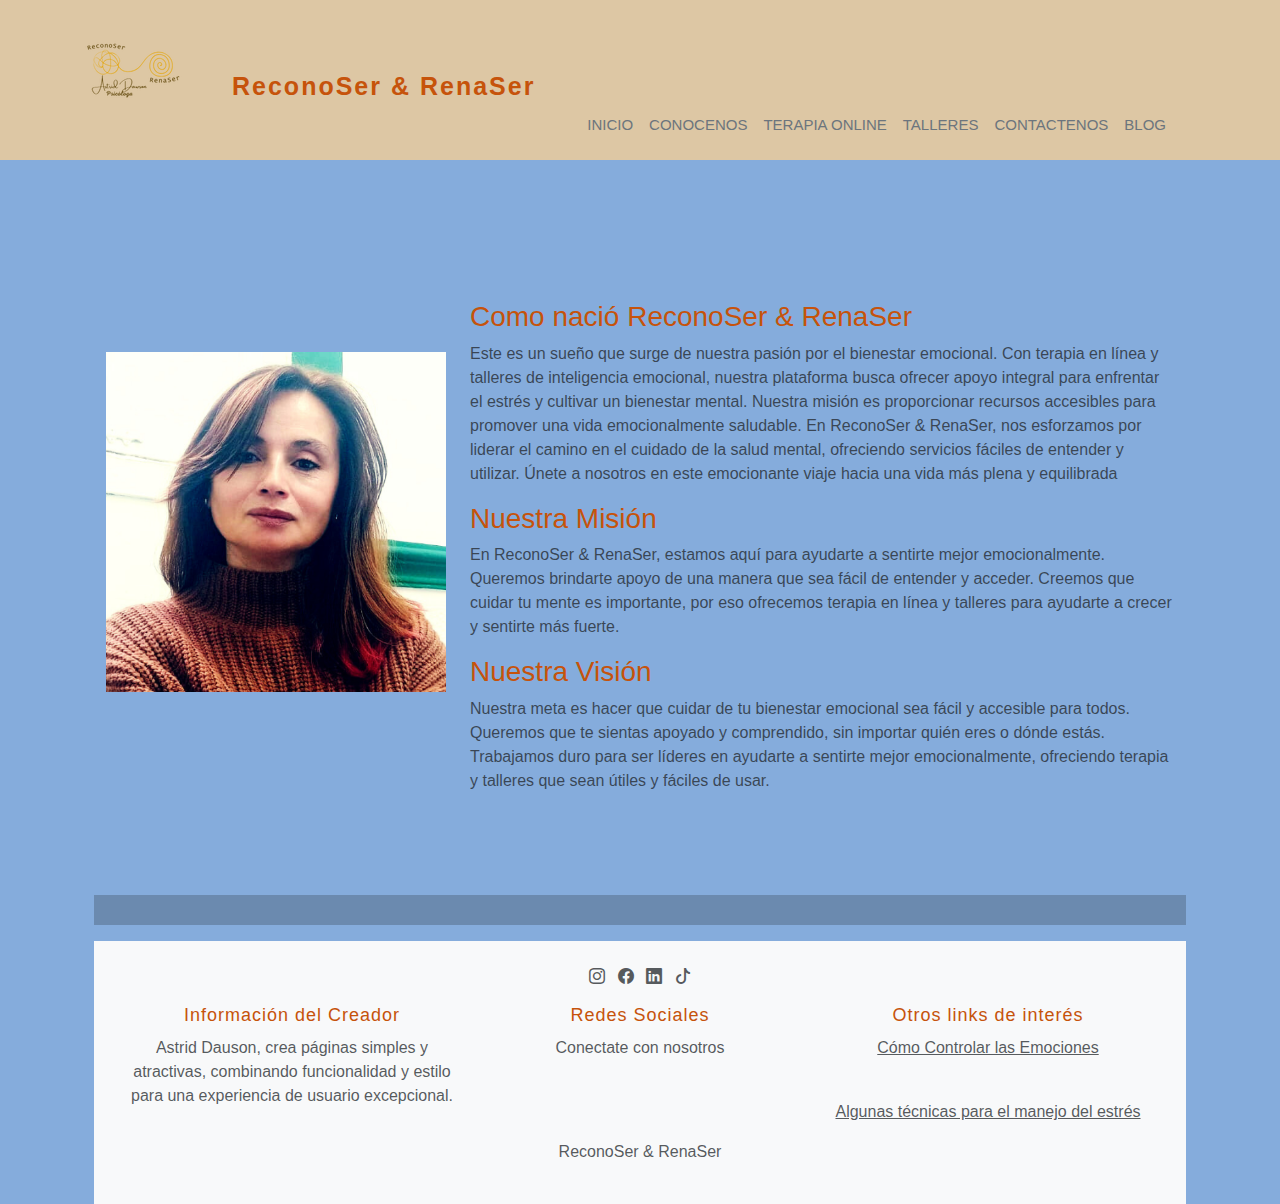
<file: conocenos.html>
<!DOCTYPE html>
<html lang="en">

<head>

    <meta charset="UTF-8">
    <meta http-equiv="X-UA-Compatible" content="IE=edge">
    <meta name="viewport" content="width=device-width, initial-scale=1.0">
    <title>ReconoSer & ReNacer</title>

    <link rel="icon" href="./assets/logo 40x40 (3).png" type="image/png">

    <link href="https://cdn.jsdelivr.net/npm/bootstrap@5.3.3/dist/css/bootstrap.min.css" rel="stylesheet"
        integrity="sha384-QWTKZyjpPEjISv5WaRU9OFeRpok6YctnYmDr5pNlyT2bRjXh0JMhjY6hW+ALEwIH" crossorigin="anonymous">
    <link rel="stylesheet" href="https://cdn.jsdelivr.net/npm/bootstrap-icons@1.7.2/font/bootstrap-icons.css">
    <link rel="stylesheet" href="./Styles/styles.css">


</head>

<body class="container">
    <main style="margin-top: 120px;">
        <div class="container">
            <div class="main-container">
                <main>
                    <!--ENCABEZADO-->

                    <nav class="navbar navbar-expand-lg navbar-dark fixed-top navbar-orange" >
                        <div class="container">
                            <a class="navbar-brand d-flex align-items-center" href="#">
                                <div><img src="./assets/logo ovillo 110x110 (1).png" alt=""></div>
                                <div class="container" id="titulonomayusculas">
                                    <div class="container" style="margin-top: 40px;">
                                        <a href="#" class="navbar-brand" > <span
                                                class="ocre-text no-uppercase">ReconoSer</span> <span
                                                class="ocre-text no-uppercase">& RenaSer</span></a>
                            </a>
                            <button class="navbar-toggler" type="button" data-bs-toggle="collapse"
                                data-bs-target="#navbarS" aria-controls="navbarS" aria-expanded="false"
                                aria-label="Toggle navigation">

                                <span class="navbar-toggler-icon"></span>
                            </button>
                            <div class="collapse navbar-collapse " id="navbarS">
                                <ul class="navbar-nav ms-auto mb-2 mb-lg 0 ">
                                    <li class="nav-item ">
                                        <a href="./index.html" class="nav-link text-secondary">Inicio</a>
                                    </li>
                                    <li class="nav-item">
                                        <a href="./conocenos.html" class="nav-link text-secondary">Conocenos</a>
                                    </li>
                                    <li class="nav-item">
                                        <a href="./terapiaOnline.html" class="nav-link text-secondary">Terapia Online</a>
                                    </li>
                                    <li class="nav-item">
                                        <a href="./talleres.html" class="nav-link text-secondary">Talleres</a>
                                    </li>
                                    <li class="nav-item">
                                        <a href="./contactenos.html " class="nav-link text-secondary">Contactenos</a>
                                    </li>
                                    <li class="nav-item">
                                        <a href="./blog.html" class="nav-link text-secondary">Blog</a>
                                    </li>
                                    
                                    



                                </ul>

                            </div>

                        </div>

                    </nav>
                    </header>


                    <hr style="border-width: 30px">

                    <!--QUIENES SOMOS-->

                    <section class="about section-padding">
                        <div class="container">
                            <div class="row align-items-center">
                                <div class="col-lg-4 col-md-12 col-12">
                                    <div class="about-img">
                                        <img src="./assets/Foto Ast.png" class="img-fluid" alt="">
                                    </div>
                                </div>
                                <div class="col-lg-8 col-md-12 col-12 ps-1g-5 mt-md-5">
                                    <div class="about-text text-white">
                                        <a href="#" class="navbar-brand">

                                        </a>
                                        <p>
                                        <h3 class="ocre-text">Como nació ReconoSer & RenaSer</h3>
                                        <p class="text-muted">Este es un sueño que surge de nuestra pasión por el bienestar emocional. Con
                                        terapia en
                                        línea y talleres de inteligencia emocional, nuestra plataforma busca ofrecer
                                        apoyo integral para enfrentar el estrés y cultivar un bienestar mental.
                                        Nuestra misión es proporcionar recursos accesibles para promover una vida
                                        emocionalmente saludable. En ReconoSer & RenaSer, nos esforzamos por
                                        liderar el camino en el cuidado de la salud mental, ofreciendo servicios
                                        fáciles de entender y utilizar. Únete a nosotros en este emocionante viaje
                                        hacia una vida más plena y equilibrada</p>
                                        <p>
                                        <h3 class="ocre-text">Nuestra Misión</h3>
                                        <p class="text-muted">En ReconoSer & RenaSer, estamos aquí para ayudarte a sentirte
                                        mejor emocionalmente. Queremos brindarte apoyo de una manera que sea
                                        fácil de entender y acceder. Creemos que cuidar tu mente es importante,
                                        por eso ofrecemos terapia en línea y talleres para ayudarte a crecer y
                                        sentirte más fuerte.</p>

                                        <h3 class="ocre-text">Nuestra Visión</h3>
                                        <p class="text-muted">Nuestra meta es hacer que cuidar de tu bienestar emocional sea fácil y
                                        accesible para todos. Queremos que te sientas apoyado y comprendido, sin
                                        importar quién eres o dónde estás. Trabajamos duro para ser líderes en
                                        ayudarte a sentirte mejor emocionalmente, ofreciendo terapia y talleres
                                        que sean útiles y fáciles de usar.
                                        </p> </p>

                                    </div>
                                </div>
                            </div>
                        </div>
                    </section>
                    <hr style="border-width: 30px">

                </main>




                <footer class="bg-light  p-4 text-center">
                    <div class="container">
                        <p class="socials">
                            <a href="https://www.instagram.com/reconoser_y_renaser/" id="noDecor">
                                <i class="bi bi-instagram text-muted mx-1"></i>
                            </a>
                            <i class="bi bi-facebook text-muted mx-1"></i>
                            <i class="bi bi-linkedin text-muted mx-1"></i>
                            <i class="bi bi-tiktok text-muted mx-1"></i>
                        <div class="row">
                            <div class="col-md-4">
                                <h5><span class="ocre-text" class="text-white">Información del Creador</span></h5>
                                <p class="text-muted">Astrid Dauson, crea páginas simples y atractivas, combinando
                                    funcionalidad y estilo para una experiencia de usuario excepcional.</p>
                            </div>
                            <div class="col-md-4 link-container">
                                <h5><span class="ocre-text" class="text-white">Redes Sociales</span></h5>
                                <p class="text-muted">Conectate con nosotros</p>
                            </div>
                            <div class="col-md-4">
                                <h5> <span class="ocre-text" class="text-muted">Otros links de interés</span></h5>
                                <p> <a href="https://youtu.be/se62UwCxUrI?si=oQpf2EJsGO_ekFAZ" class="text-muted"
                                        target="_blank">Cómo Controlar las Emociones</a></p>
                                <br>
                                <p> <a href="https://www.shaio.org/tecnicas-para-manejo-del-estres" class="text-muted"
                                        target="_blank">Algunas técnicas para el manejo del estrés</a></p>
                                </a> </p>
                            </div>
                        </div>

                    </div>
                    <section class="footer-bg">
                        <div class="container">
                            <p class="text-muted">ReconoSer & RenaSer</p>

                        </div>
                    </section>
                </footer>
                </footer>

                <script src="https://cdn.jsdelivr.net/npm/bootstrap@5.3.3/dist/js/bootstrap.bundle.min.js"
                    integrity="sha384-YvpcrYf0tY3lHB60NNkmXc5s9fDVZLESaAA55NDzOxhy9GkcIdslK1eN7N6jIeHz"
                    crossorigin="anonymous"> </script>
    </main>
    </div>
</body>

</html>
</file>
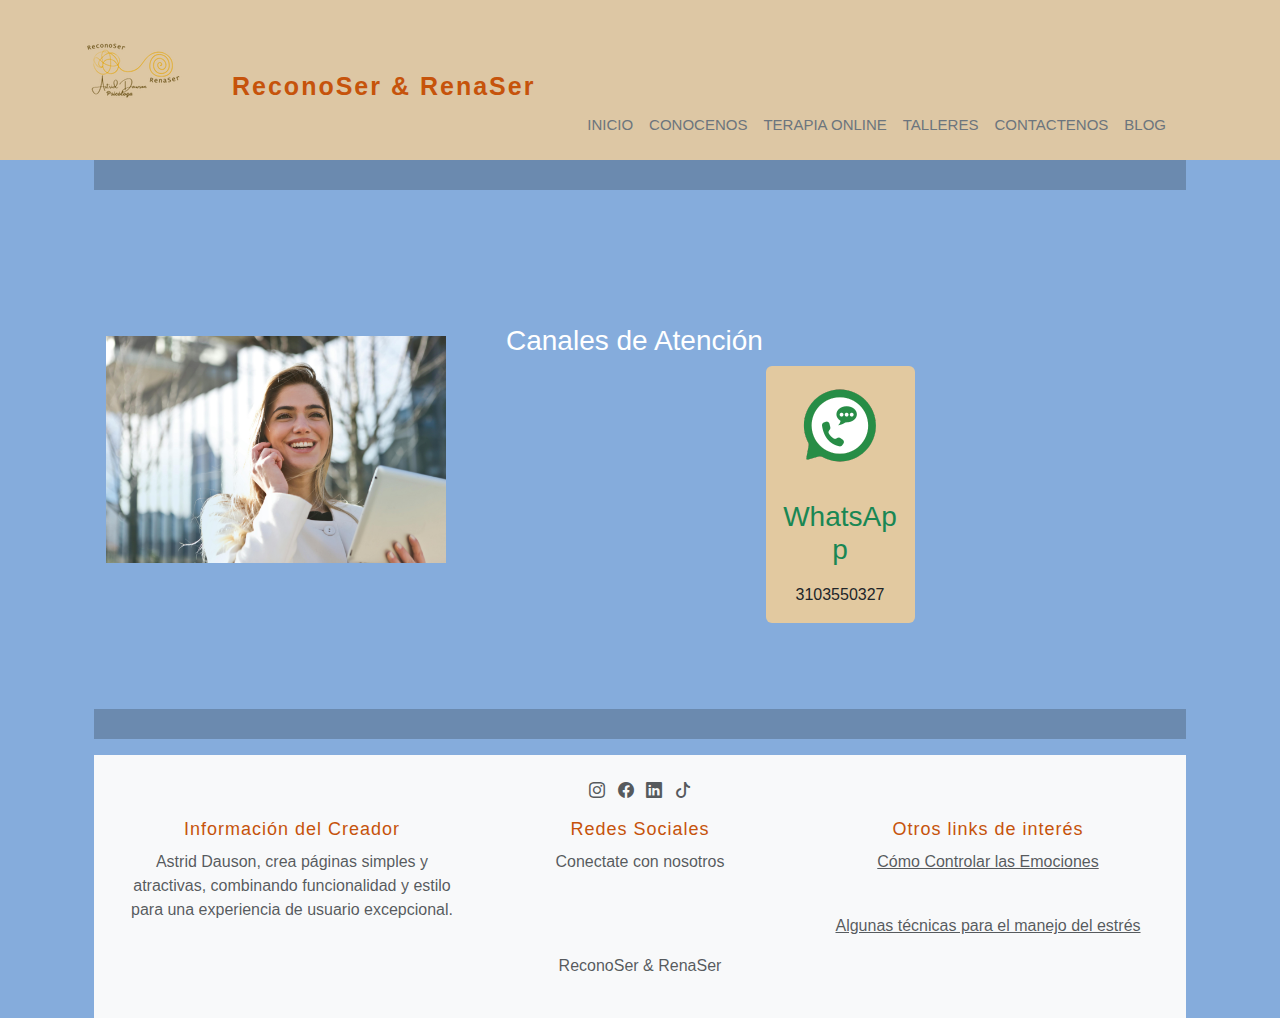
<file: contactenos.html>
<!DOCTYPE html>
<html lang="en">

<head>

    <meta charset="UTF-8">
    <meta http-equiv="X-UA-Compatible" content="IE=edge">
    <meta name="viewport" content="width=device-width, initial-scale=1.0">
    <title>ReconoSer & ReNacer</title>

    <link rel="icon" href="./assets/logo 40x40 (3).png" type="image/png">

    <link href="https://cdn.jsdelivr.net/npm/bootstrap@5.3.3/dist/css/bootstrap.min.css" rel="stylesheet"
        integrity="sha384-QWTKZyjpPEjISv5WaRU9OFeRpok6YctnYmDr5pNlyT2bRjXh0JMhjY6hW+ALEwIH" crossorigin="anonymous">
    <link rel="stylesheet" href="https://cdn.jsdelivr.net/npm/bootstrap-icons@1.7.2/font/bootstrap-icons.css">
    <link rel="stylesheet" href="./Styles/styles.css">


</head>

<body class="container">
    <main style="margin-top: 120px;">
        <div class="container">
            <div class="main-container">
                <main>
                    <!--ENCABEZADO-->

                    <p>test</p>

                    <nav class="navbar navbar-expand-lg navbar-dark fixed-top navbar-orange" >
                        <div class="container">
                            <a class="navbar-brand d-flex align-items-center" href="#">
                                <div><img src="./assets/logo ovillo 110x110 (1).png" alt=""></div>
                                <div class="container" id="titulonomayusculas">
                                    <div class="container" style="margin-top: 40px;">
                                        <a href="#" class="navbar-brand" > <span
                                                class="ocre-text no-uppercase">ReconoSer</span> <span
                                                class="ocre-text no-uppercase">& RenaSer</span></a>
                            </a>
                            <button class="navbar-toggler" type="button" data-bs-toggle="collapse"
                                data-bs-target="#navbarS" aria-controls="navbarS" aria-expanded="false"
                                aria-label="Toggle navigation">

                                <span class="navbar-toggler-icon"></span>
                            </button>
                            <div class="collapse navbar-collapse " id="navbarS">
                                <ul class="navbar-nav ms-auto mb-2 mb-lg 0 ">
                                    <li class="nav-item ">
                                        <a href="./index.html" class="nav-link text-secondary">Inicio</a>
                                    </li>
                                    <li class="nav-item">
                                        <a href="./conocenos.html" class="nav-link text-secondary">Conocenos</a>
                                    </li>
                                    <li class="nav-item">
                                        <a href="./terapiaOnline.html" class="nav-link text-secondary">Terapia Online</a>
                                    </li>
                                    <li class="nav-item">
                                        <a href="./talleres.html" class="nav-link text-secondary">Talleres</a>
                                    </li>
                                    <li class="nav-item">
                                        <a href="./contactenos.html " class="nav-link text-secondary">Contactenos</a>
                                    </li>
                                    <li class="nav-item">
                                        <a href="./blog.html" class="nav-link text-secondary">Blog</a>
                                    </li>
                                    
                                    



                                </ul>

                            </div>

                        </div>

                    </nav>
                    </header>


                    <hr style="border-width: 30px">

                    <!--QUIENES SOMOS-->

                    <section class="about section-padding">
                        <div class="container">
                            <div class="row align-items-center">
                                <div class="col-lg-4 col-md-12 col-12">
                                    <div class="about-img">
                                        <img src="./assets/CONTACTO.png" class="img-fluid" alt="Imagen de contacto">
                                    </div>
                                </div>
                                <div class="col-lg-8 col-md-12 col-12 ps-lg-5 mt-md-5">
                                    <div class="about-text text-white">
                                        <a href="#" class="navbar-brand">
                                            <h3>Canales de Atención</h3>
                                        </a>
                                    </div>
                                    <div class="row justify-content-center">
                                        <div class="col-12 col-md-6 col-lg-3">
                                            <div class="card text-center btn-orange-button bg-orange-button">
                                                <div class="card-body text-dark">
                                                    <a href="https://wa.me/573103550327" target="_blank">
                                                        <img src="./assets/foto whatsapp 100 px) (1).png" class="img-fluid rounded-circle" alt="WhatsApp">
                                                    </a>
                                                    <h3 class="card-title py-2 text-success">WhatsApp</h3>
                                                    <p class="card-text">3103550327</p>
                                                </div>
                                            </div>
                                        </div>
                                    </div>
                                </div>
                            </div>
                        </div>
                    </section>
                    
                    <hr style="border-width: 30px">

                </main>


<!--FOOTER-->
<footer class="bg-light  p-4 text-center">
    <div class="container">
        <p class="socials">
            <a href="https://www.instagram.com/reconoser_y_renaser/" id="noDecor">
                <i class="bi bi-instagram text-muted mx-1"></i>
            </a>
            <i class="bi bi-facebook text-muted mx-1"></i>
            <i class="bi bi-linkedin text-muted mx-1"></i>
            <i class="bi bi-tiktok text-muted mx-1"></i>
        <div class="row">
            <div class="col-md-4">
                <h5><span class="ocre-text" class="text-white">Información del Creador</span></h5>
                <p class="text-muted">Astrid Dauson, crea páginas simples y atractivas, combinando
                    funcionalidad y estilo para una experiencia de usuario excepcional.</p>
            </div>
            <div class="col-md-4 link-container">
                <h5><span class="ocre-text" class="text-white">Redes Sociales</span></h5>
                <p class="text-muted">Conectate con nosotros</p>
            </div>
            <div class="col-md-4">
                <h5> <span class="ocre-text" class="text-muted">Otros links de interés</span></h5>
                <p> <a href="https://youtu.be/se62UwCxUrI?si=oQpf2EJsGO_ekFAZ" class="text-muted"
                        target="_blank">Cómo Controlar las Emociones</a></p>
                <br>
                <p> <a href="https://www.shaio.org/tecnicas-para-manejo-del-estres" class="text-muted"
                        target="_blank">Algunas técnicas para el manejo del estrés</a></p>
                </a> </p>
            </div>
        </div>

    </div>
    <section class="footer-bg">
        <div class="container">
            <p class="text-muted">ReconoSer & RenaSer</p>

        </div>
    </section>
</footer>

                <script src="https://cdn.jsdelivr.net/npm/bootstrap@5.3.3/dist/js/bootstrap.bundle.min.js"
                    integrity="sha384-YvpcrYf0tY3lHB60NNkmXc5s9fDVZLESaAA55NDzOxhy9GkcIdslK1eN7N6jIeHz"
                    crossorigin="anonymous"> </script>
    </main>
    </div>
</body>

</html>
</file>
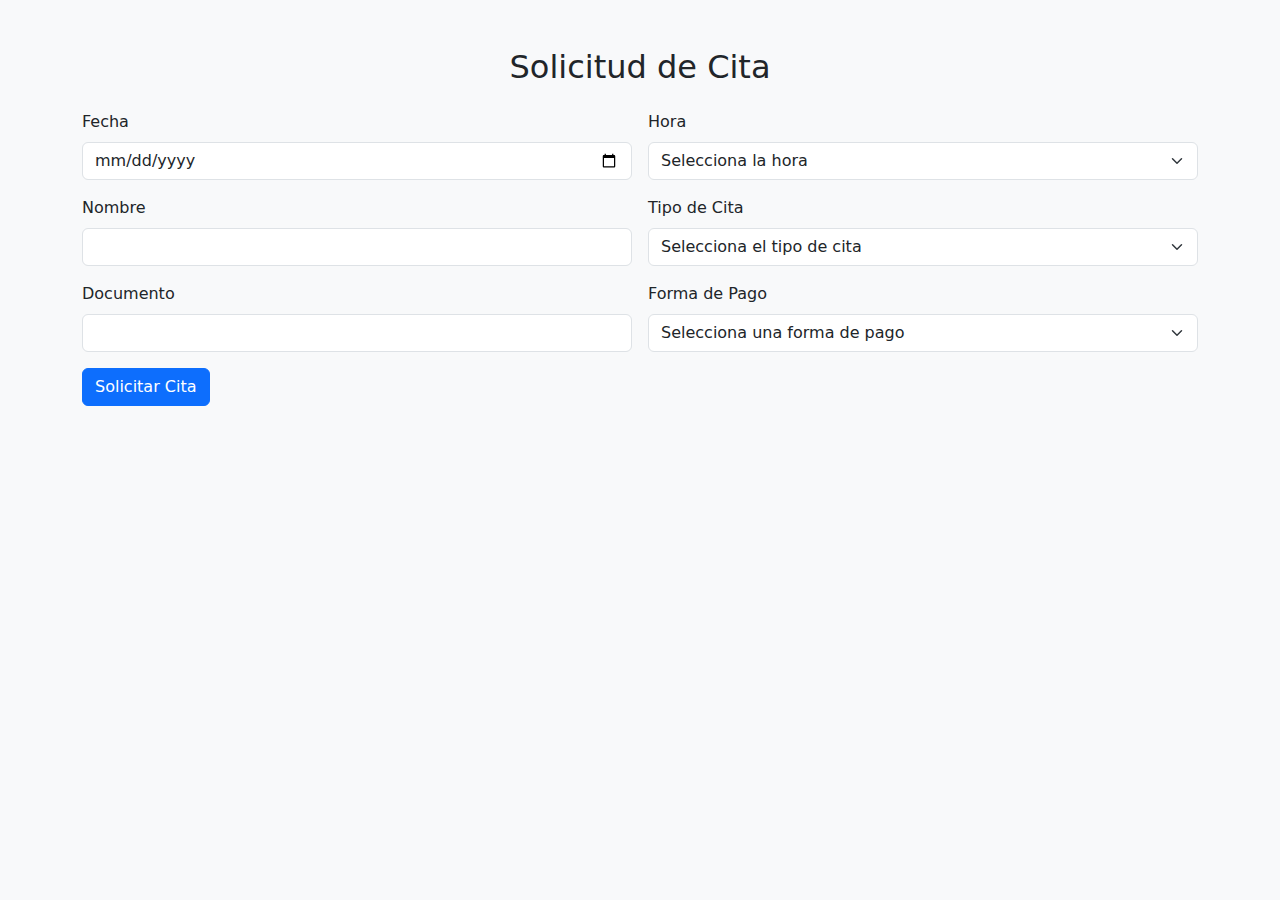
<file: solicitudCita.html>
<!DOCTYPE html>
<html lang="es">

<head>
    <meta charset="UTF-8">
    <meta name="viewport" content="width=device-width, initial-scale=1.0">
    <title>Solicitud de Cita</title>
    <!-- Enlace al archivo CSS de Bootstrap -->
    <link href="https://cdn.jsdelivr.net/npm/bootstrap@5.3.3/dist/css/bootstrap.min.css" rel="stylesheet"
        integrity="sha384-QWTKZyjpPEjISv5WaRU9OFeRpok6YctnYmDr5pNlyT2bRjXh0JMhjY6hW+ALEwIH" crossorigin="anonymous">
    <!-- Enlace a los iconos de Bootstrap -->
    <link rel="stylesheet" href="https://cdn.jsdelivr.net/npm/bootstrap-icons@1.7.2/font/bootstrap-icons.css">
    <!-- Estilos personalizados -->
    <style>
        /* Agrega estilos personalizados aquí si es necesario */
    </style>
</head>

<body class="bg-light">

    <div class="container py-5">
        <h2 class="text-center mb-4">Solicitud de Cita</h2>
        <form id="citaForm" class="row g-3">
            <div class="col-md-6">
                <label for="fecha" class="form-label">Fecha</label>
                <input type="date" class="form-control" id="fecha" name="fecha" required>
            </div>
            <div class="col-md-6">
                <label for="hora" class="form-label">Hora</label>
                <select class="form-select" id="hora" name="hora" required>
                    <option value="" disabled selected>Selecciona la hora</option>
                    <!-- Generar opciones cada 30 minutos -->
                    <script>
                        var selectHora = document.getElementById('hora');
                        for (var hour = 0; hour < 24; hour++) {
                            for (var min = 0; min < 60; min += 30) {
                                var time = (hour < 10 ? '0' : '') + hour + ':' + (min < 10 ? '0' : '') + min;
                                selectHora.innerHTML += '<option value="' + time + '">' + time + '</option>';
                            }
                        }
                    </script>
                </select>
            </div>
            <div class="col-md-6">
                <label for="nombre" class="form-label">Nombre</label>
                <input type="text" class="form-control" id="nombre" name="nombre" required>
            </div>
            <div class="col-md-6">
                <label for="tipo" class="form-label">Tipo de Cita</label>
                <select class="form-select" id="tipo" name="tipo" required>
                    <option value="" disabled selected>Selecciona el tipo de cita</option>
                    <option value="consulta">Consulta</option>
                    <option value="seguimiento">Seguimiento</option>
                </select>
            </div>
            <div class="col-md-6">
                <label for="documento" class="form-label">Documento</label>
                <input type="text" class="form-control" id="documento" name="documento" required>
            </div>
            <div class="col-md-6">
                <label for="formaPago" class="form-label">Forma de Pago</label>
                <select class="form-select" id="formaPago" name="formaPago" required>
                    <option value="" disabled selected>Selecciona una forma de pago</option>
                    <option value="transferenciaBancaria">Bancolombia - Cuenta de ahorros #123546987</option>
                    <option value="nequi">Nequi - 3103550327</option>
                    <option value="daviplata">Daviplata - 3103550327</option>
                </select>
            </div>
            <div class="col-12">
                <button type="submit" class="btn btn-primary">Solicitar Cita</button>
            </div>
        </form>
    </div>

    <!-- Enlace al archivo JS de Bootstrap (opcional) -->
    <script src="https://cdn.jsdelivr.net/npm/bootstrap@5.3.3/dist/js/bootstrap.bundle.min.js"
        integrity="sha384-YvpcrYf0tY3lHB60NNkmXc5s9fDVZLESaAA55NDzOxhy9GkcIdslK1eN7N6jIeHz"
        crossorigin="anonymous"></script>
    <!-- Tu script personalizado (solicitudCita.js) -->
    <script src="./scripts/solicitudCita.js" defer></script>
</body>

</html>
</file>
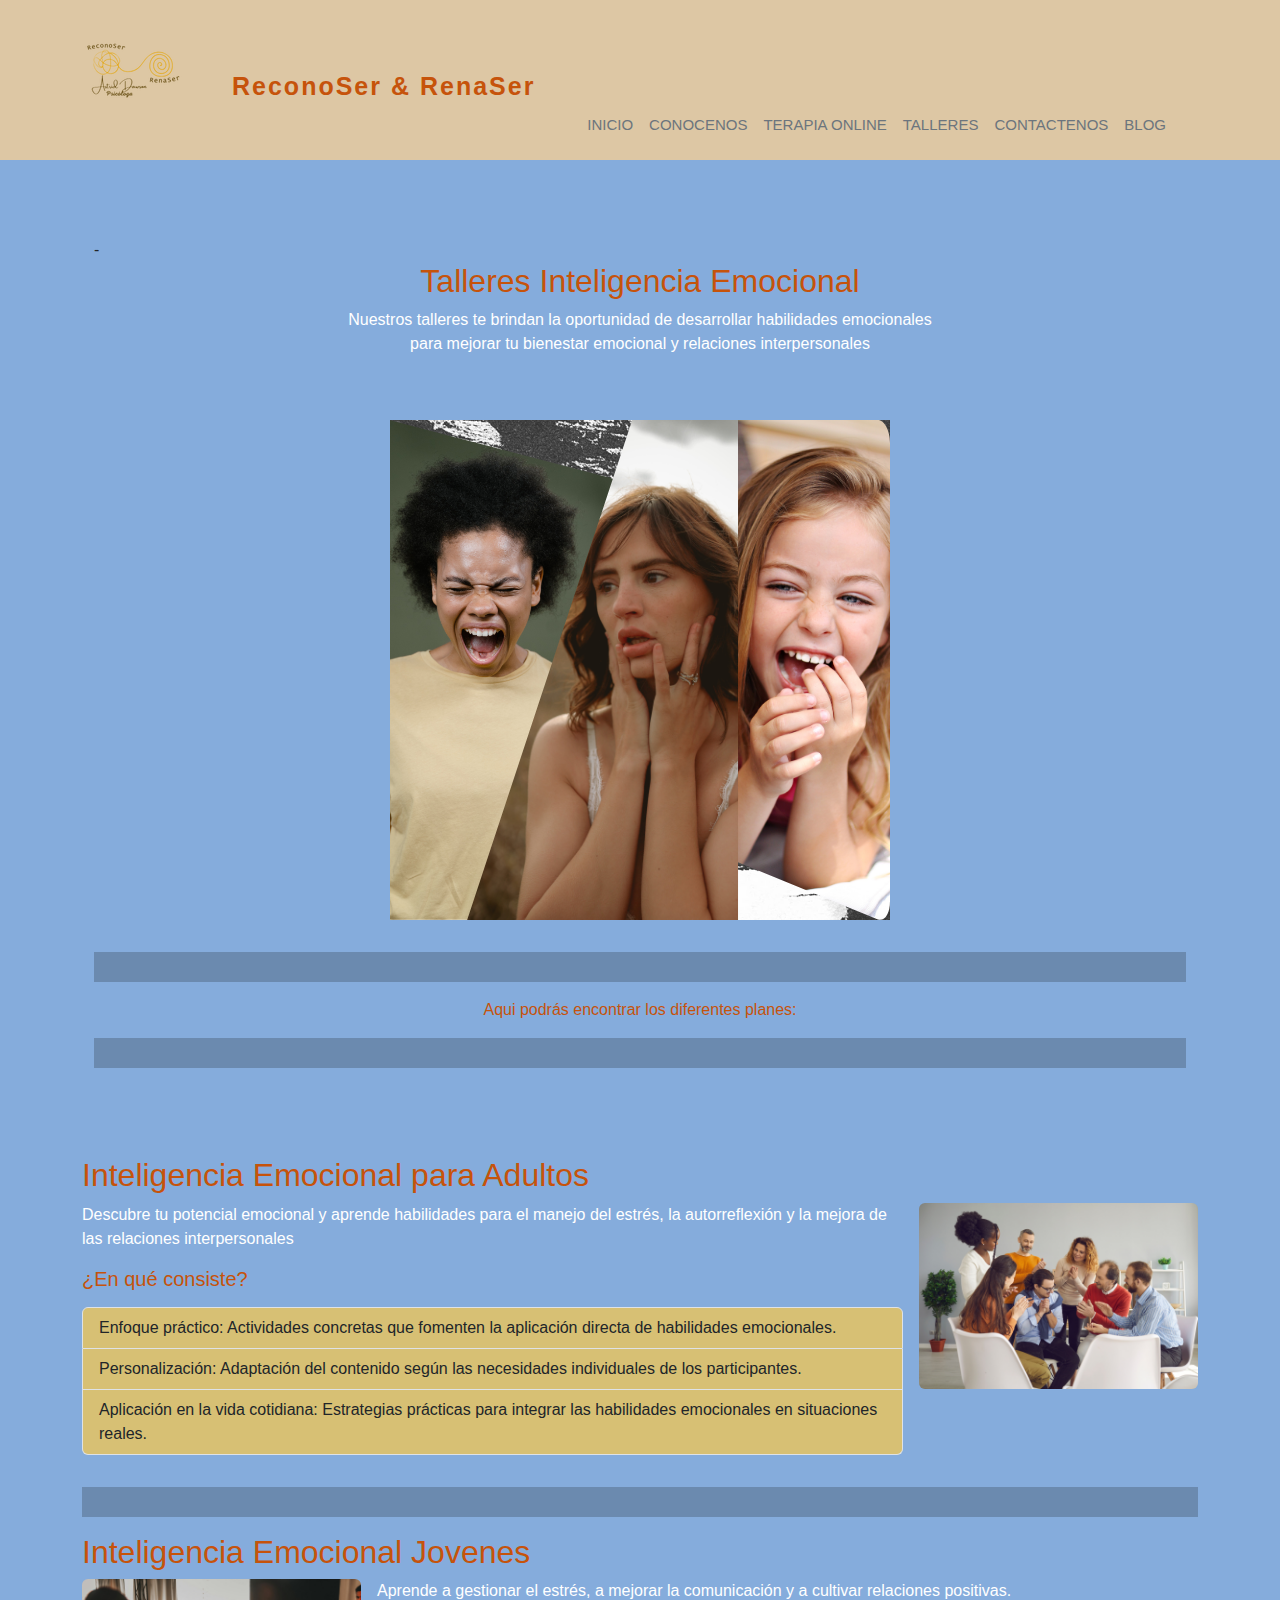
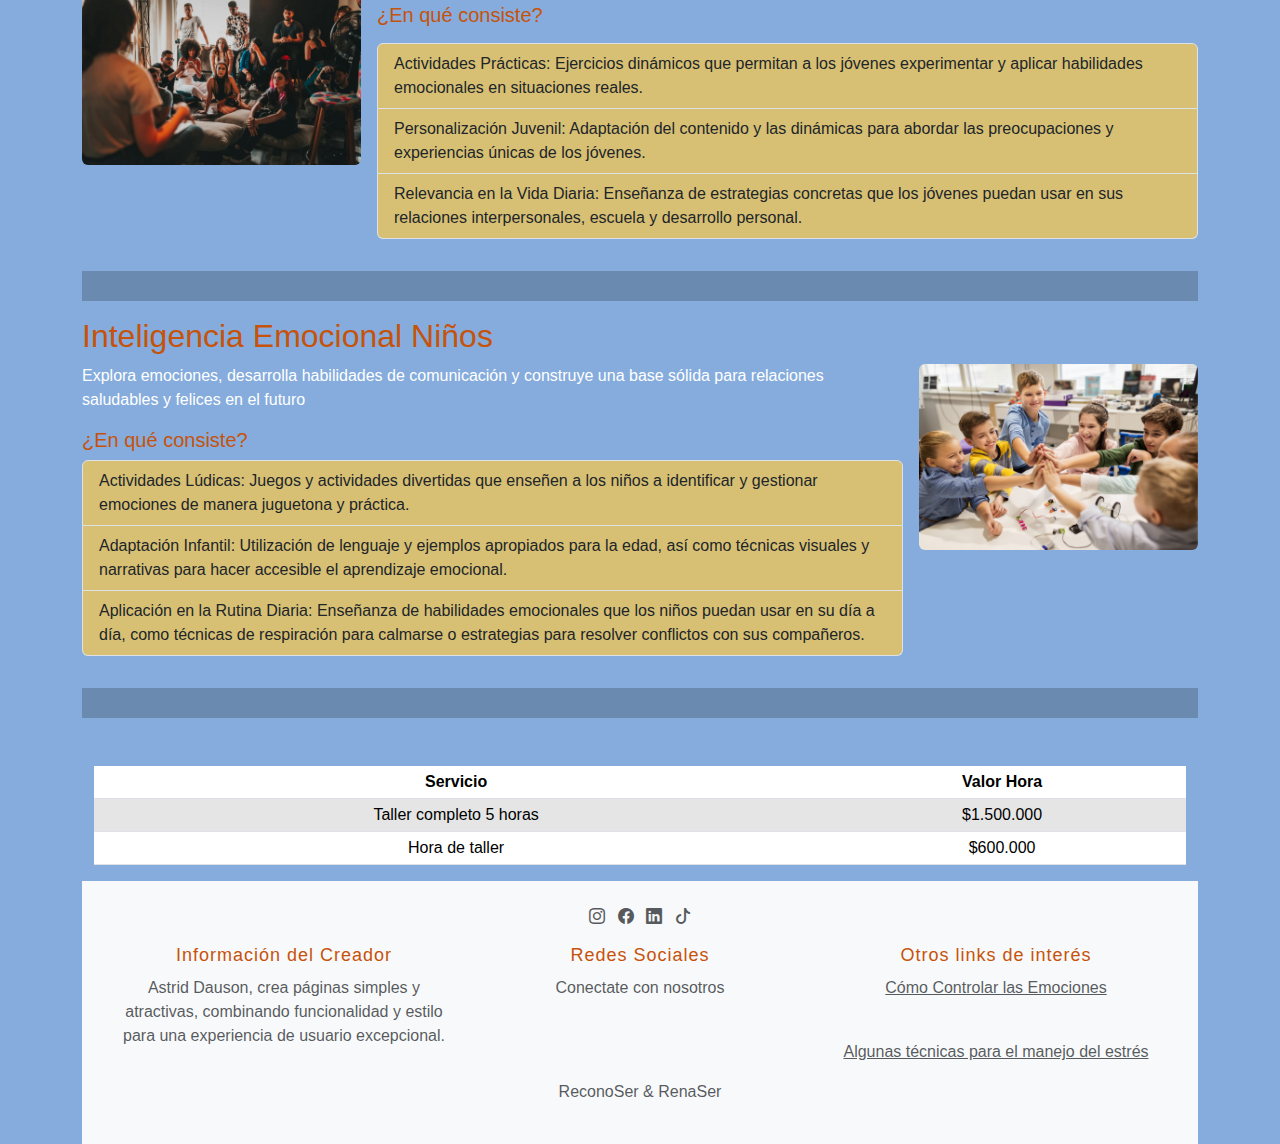
<file: talleres.html>
<!DOCTYPE html>
<html lang="en">

<head>
    <meta charset="UTF-8">
    <meta name="viewport" content="width=device-width, initial-scale=1.0">
    <title> ReconoSer & ReNacer</title>

    <link rel="icon" href="./assets/logo 40x40 (3).png" type="image/png">

    <link href="https://cdn.jsdelivr.net/npm/bootstrap@5.3.3/dist/css/bootstrap.min.css" rel="stylesheet"
        integrity="sha384-QWTKZyjpPEjISv5WaRU9OFeRpok6YctnYmDr5pNlyT2bRjXh0JMhjY6hW+ALEwIH" crossorigin="anonymous">
    <link rel="stylesheet" href="https://cdn.jsdelivr.net/npm/bootstrap-icons@1.7.2/font/bootstrap-icons.css">
    <link rel="stylesheet" href="./Styles/styles.css">



</head>

<body class="container">

    <main style="margin-top: 120px;">

        <!--ENCABEZADO-->

        <nav class="navbar navbar-expand-lg navbar-dark fixed-top navbar-orange" >
            <div class="container">
                <a class="navbar-brand d-flex align-items-center" href="#">
                    <div><img src="./assets/logo ovillo 110x110 (1).png" alt=""></div>
                    <div class="container" id="titulonomayusculas">
                        <div class="container" style="margin-top: 40px;">
                            <a href="#" class="navbar-brand" > <span
                                    class="ocre-text no-uppercase">ReconoSer</span> <span
                                    class="ocre-text no-uppercase">& RenaSer</span></a>
                </a>
                <button class="navbar-toggler" type="button" data-bs-toggle="collapse"
                    data-bs-target="#navbarS" aria-controls="navbarS" aria-expanded="false"
                    aria-label="Toggle navigation">

                    <span class="navbar-toggler-icon"></span>
                </button>
                <div class="collapse navbar-collapse " id="navbarS">
                    <ul class="navbar-nav ms-auto mb-2 mb-lg 0 ">
                        <li class="nav-item ">
                            <a href="./index.html" class="nav-link text-secondary">Inicio</a>
                        </li>
                        <li class="nav-item">
                            <a href="./conocenos.html" class="nav-link text-secondary">Conocenos</a>
                        </li>
                        <li class="nav-item">
                            <a href="./terapiaOnline.html" class="nav-link text-secondary">Terapia Online</a>
                        </li>
                        <li class="nav-item">
                            <a href="./talleres.html" class="nav-link text-secondary">Talleres</a>
                        </li>
                        <li class="nav-item">
                            <a href="./contactenos.html " class="nav-link text-secondary">Contactenos</a>
                        </li>
                        <li class="nav-item">
                            <a href="./blog.html" class="nav-link text-secondary">Blog</a>
                        </li>
                        
                        



                    </ul>

                </div>

            </div>

        </nav>

        <!--ENCABEZADO-->

        <section class="services section-padding pb-1 mb 5">
            <div class="pt-5 pb-5">
                <div class="container">
                    <div class="row">
                        <div class="col-md-12">
                            -<div class="section-header text-center text-white pb-5">
                                <h2 class="text-center"><span class="ocre-text">Talleres Inteligencia Emocional</span>
                                </h2>
                                <p>Nuestros talleres te brindan la oportunidad de desarrollar habilidades
                                    emocionales
                                    <br> para
                                    mejorar tu bienestar emocional y relaciones interpersonales
                                </p>



                            </div>


                        </div>


                    </div>

                    <div class="row justify-content-center">
                        <div class="col-lg-6 col-md-8 col-sm-10">
                            <div class="mb-3  text-center">
                                <img src="./assets/portada Talleres .png" class="img-fluid" alt="Imagen">
                                <p id="talleresAdultos"></p>
                            </div>

                        </div>
                    </div>
                    <hr style="border-width: 30px">
                    <h1></h1>
                    <p></p>
                    <p class="ocre-text text-center">Aqui podrás encontrar los diferentes planes:</p>
                    <hr style="border-width: 30px">
                    <div class="row justify-content-center">
                        <div class="col-lg-6 col-md-8 col-sm-10">
                            <div class="mb-3 text-center">

                            </div>
                        </div>
                    </div>


        </section>


        <!--TIPOS DE TERAPIA-->

        <section>
            <div class="clearfix mb-1 mt-1">

                <div>
                    <h2><span class="ocre-text">Inteligencia Emocional para Adultos</span></h2>
                </div>
                <img src="./assets/TALLERES (1).png" class="col-md-3 float-md-end mb-3 ms-md-3 rounded img-fluid"
                    alt="...">

                <p>
                    <span class="text-white"> Descubre tu potencial emocional y aprende habilidades para el manejo del
                        estrés, la autorreflexión y la mejora de las relaciones interpersonales
                        <h5> <span class="ocre-text"> ¿En qué consiste?</span></h5>
                        <style>
                            ul.list-group li {
                                background-color: #d7c074;
                            }
                        </style>
                        <p id="talleresJovenes"></p>
                        <ul class="list-group">
                            <li class="list-group-item">Enfoque práctico: Actividades concretas que fomenten la
                                aplicación directa de habilidades emocionales.
                            </li>
                            <li class="list-group-item"> Personalización: Adaptación del contenido según las necesidades
                                individuales de los participantes.</li>
                            <li class="list-group-item">Aplicación en la vida cotidiana: Estrategias prácticas para
                                integrar las habilidades emocionales en situaciones reales.</li>

                        </ul>

                    </span>
                </p>




            </div>


            <hr style="border-width: 30px">


            <div class="clearfix mb-1">

                <div>



                    <h2><span class="ocre-text">Inteligencia Emocional Jovenes</span></h2>
                </div>

                <img src="./assets/TALLERES.png" class="col-md-3 float-md-start mb-3 me-md-3 rounded img-fluid"
                    alt="...">



                <span class="text-white">Aprende a gestionar el estrés, a mejorar la comunicación y a cultivar
                    relaciones positivas.



                    <h5> <span class="ocre-text"> ¿En qué consiste?</span></h5>

                    <p id="talleresNinos"></p>
                    <ul class="list-group lista-plan">
                        <li class="list-group-item">Actividades Prácticas: Ejercicios dinámicos que permitan a los
                            jóvenes experimentar y aplicar habilidades emocionales en situaciones reales.</li>
                        <li class="list-group-item">Personalización Juvenil: Adaptación del contenido y las dinámicas
                            para abordar las preocupaciones y experiencias únicas de los jóvenes.</li>
                        <li class="list-group-item">Relevancia en la Vida Diaria: Enseñanza de estrategias concretas que
                            los jóvenes puedan usar en sus relaciones interpersonales, escuela y desarrollo personal.
                        </li>
                    </ul>
                </span>
                </p>


            </div>
            <hr style="border-width: 30px">
            <div class="clearfix mb-1">
                <div>
                    <h2><span class="ocre-text">Inteligencia Emocional Niños</span></h2>
                </div>
                <img src="./assets/TALLER NIÑOS.png" class="col-md-3 float-md-end mb-3 ms-md-3 rounded img-fluid"
                    alt="...">

                <p>
                    <span class="text-white">Explora emociones, desarrolla habilidades de comunicación y construye
                        una base sólida para
                        relaciones saludables y felices en el futuro
                        <h5> <span class="ocre-text">¿En qué consiste?</span></h5>
                        <ul class="list-group">
                            <li class="list-group-item">Actividades Lúdicas: Juegos y actividades divertidas que enseñen
                                a los niños a identificar y gestionar emociones de manera juguetona y práctica.
                            </li>
                            <li class="list-group-item"> Adaptación Infantil: Utilización de lenguaje y ejemplos
                                apropiados para la edad, así como técnicas visuales y narrativas para hacer accesible el
                                aprendizaje emocional.</li>
                            <li class="list-group-item">Aplicación en la Rutina Diaria: Enseñanza de habilidades
                                emocionales que los niños puedan usar en su día a día, como técnicas de respiración para
                                calmarse o estrategias para resolver conflictos con sus compañeros.</li>
                        </ul>
                </p>


            </div>
            <hr style="border-width: 30px">

        </section>





        <section class="text-center mt-5">
            <div class="container">
                <div class="table-responsive">
                    <table class="table table-sm table-striped mx-auto">
                        <thead>
                            <tr>
                                <th scope="col">Servicio</th>
                                <th scope="col">Valor Hora</th>
                            </tr>
                        </thead>
                        <tbody>
                            <tr class="table-active">
                                <td>Taller completo 5 horas</td>
                                <td>$1.500.000</td>
                            </tr>
                            <tr>
                                <td>Hora de taller</td>
                                <td>$600.000</td>
                            </tr>

                        </tbody>
                    </table>
                </div>
            </div>

        </section>




        <!--FOOTER-->

        <footer class="bg-light  p-4 text-center">
            <div class="container">
                <p class="socials">
                    <a href="https://www.instagram.com/reconoser_y_renaser/" id="noDecor">
                        <i class="bi bi-instagram text-muted mx-1"></i>
                    </a>
                    <i class="bi bi-facebook text-muted mx-1"></i>
                    <i class="bi bi-linkedin text-muted mx-1"></i>
                    <i class="bi bi-tiktok text-muted mx-1"></i>
                <div class="row">
                    <div class="col-md-4">
                        <h5><span class="ocre-text" class="text-white">Información del Creador</span></h5>
                        <p class="text-muted">Astrid Dauson, crea páginas simples y atractivas, combinando
                            funcionalidad y estilo para una experiencia de usuario excepcional.</p>
                    </div>
                    <div class="col-md-4 link-container">
                        <h5><span class="ocre-text" class="text-white">Redes Sociales</span></h5>
                        <p class="text-muted">Conectate con nosotros</p>
                    </div>
                    <div class="col-md-4">
                        <h5> <span class="ocre-text" class="text-muted">Otros links de interés</span></h5>
                        <p> <a href="https://youtu.be/se62UwCxUrI?si=oQpf2EJsGO_ekFAZ" class="text-muted"
                                target="_blank">Cómo Controlar las Emociones</a></p>
                        <br>
                        <p> <a href="https://www.shaio.org/tecnicas-para-manejo-del-estres" class="text-muted"
                                target="_blank">Algunas técnicas para el manejo del estrés</a></p>
                        </a> </p>
                    </div>
                </div>

            </div>
            <section class="footer-bg">
                <div class="container">
                    <p class="text-muted">ReconoSer & RenaSer</p>

                </div>
            </section>
        </footer>


        <script src="https://cdn.jsdelivr.net/npm/bootstrap@5.3.3/dist/js/bootstrap.bundle.min.js"
            integrity="sha384-YvpcrYf0tY3lHB60NNkmXc5s9fDVZLESaAA55NDzOxhy9GkcIdslK1eN7N6jIeHz"
            crossorigin="anonymous"></script>




    </main>
</body>

</html>
</file>
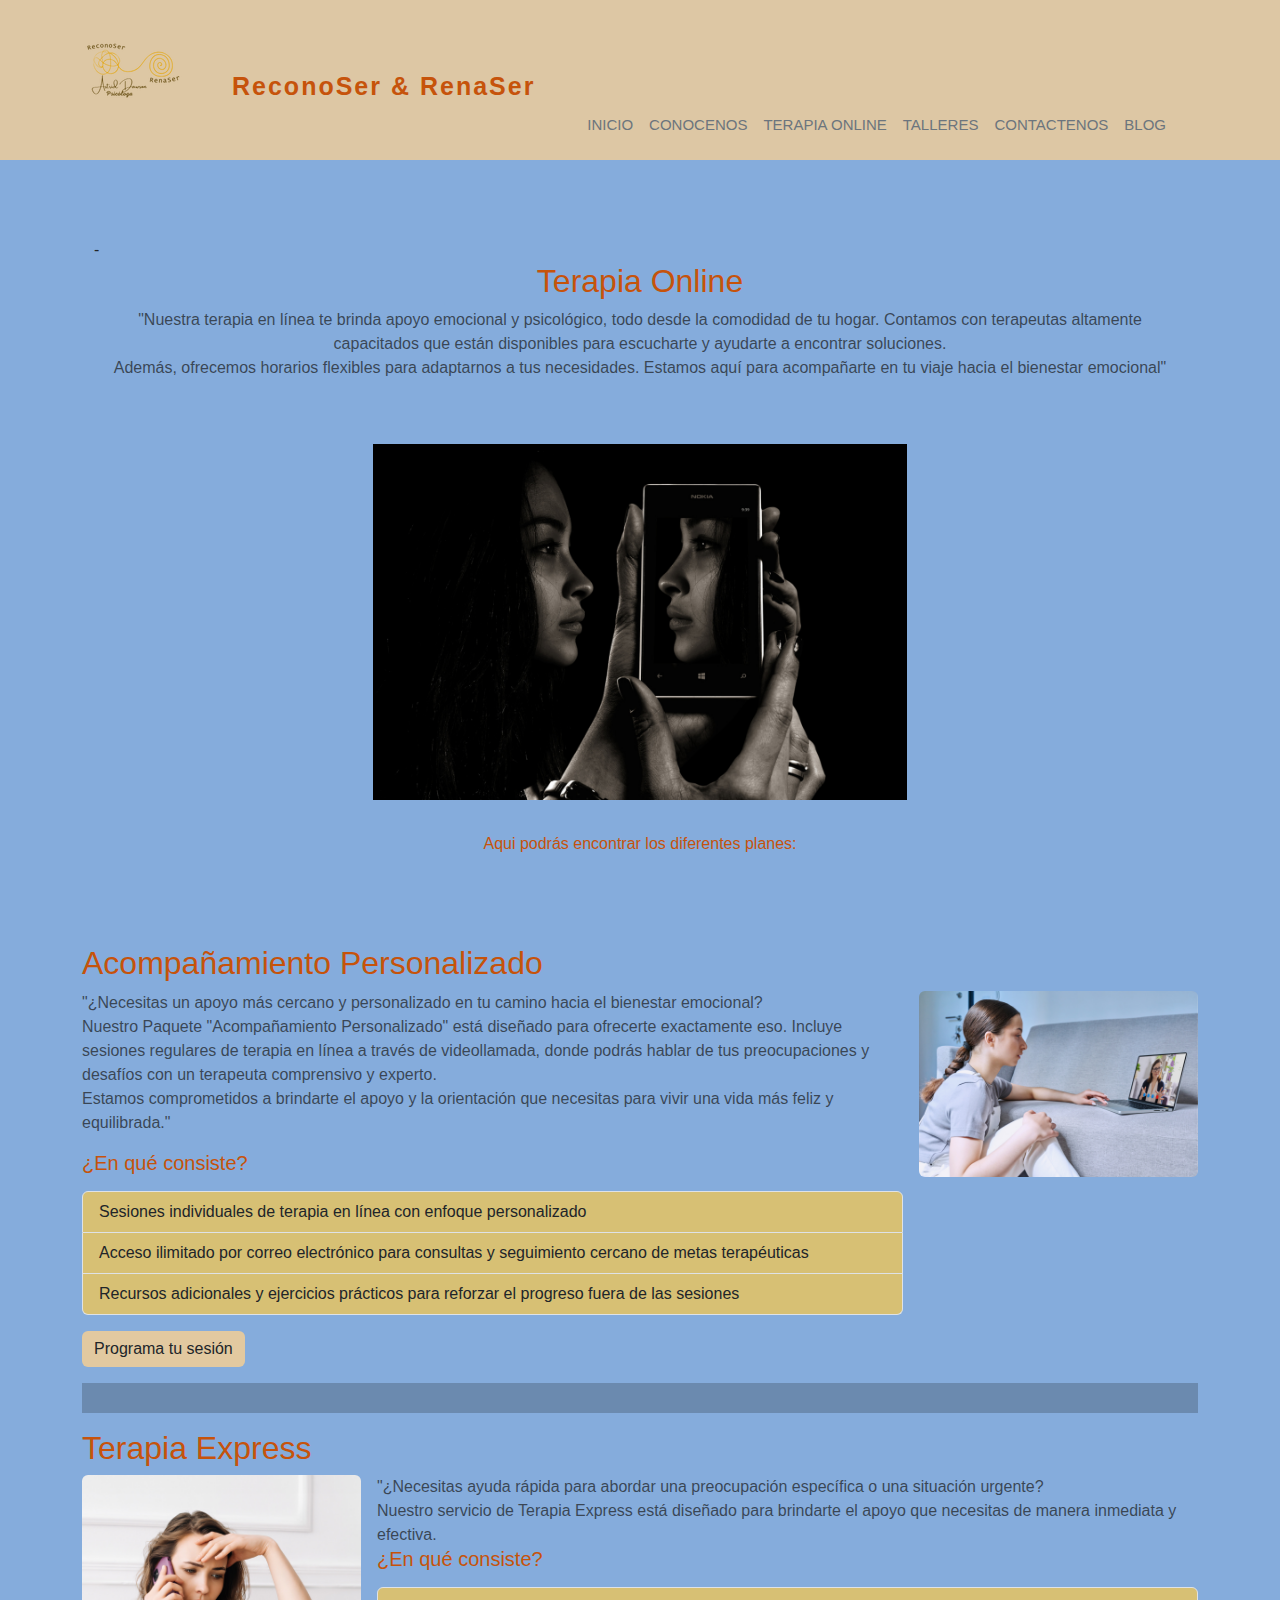
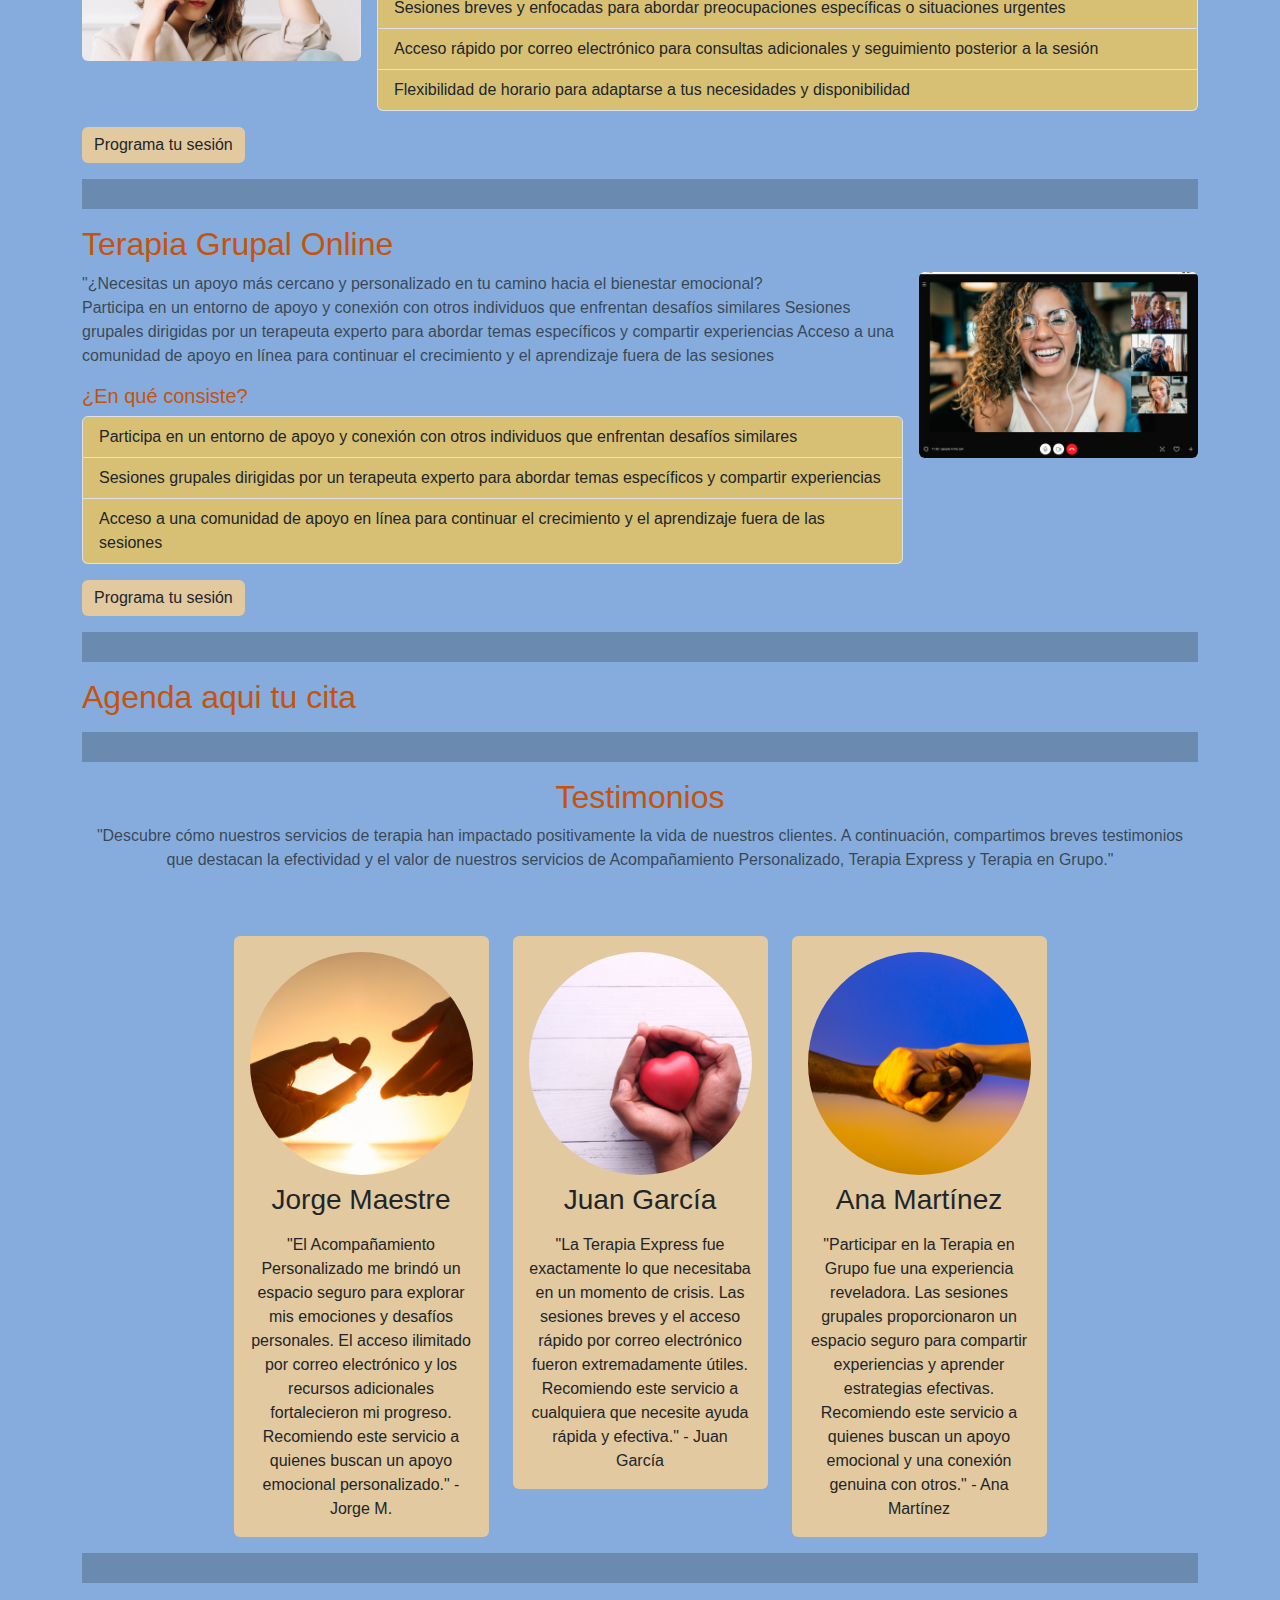
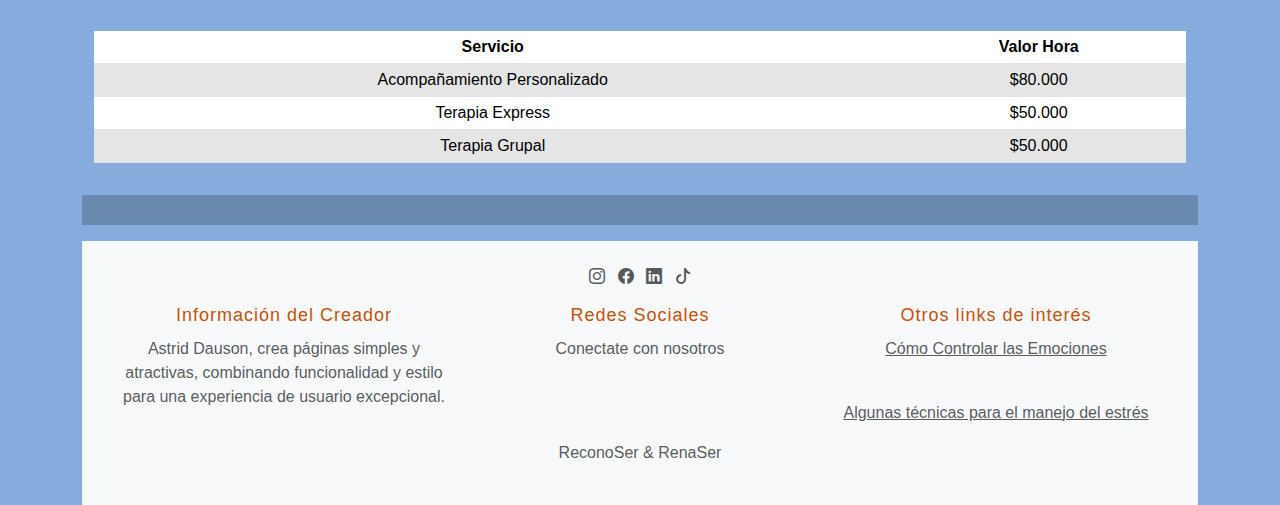
<file: terapiaOnline.html>
<!DOCTYPE html>
<html lang="en">

<head>
    <meta charset="UTF-8">
    <meta name="viewport" content="width=device-width, initial-scale=1.0">
    <title> ReconoSer & ReNacer</title>

    <link rel="icon" href="./assets/logo 40x40 (3).png" type="image/png">

    <link href="https://cdn.jsdelivr.net/npm/bootstrap@5.3.3/dist/css/bootstrap.min.css" rel="stylesheet"
        integrity="sha384-QWTKZyjpPEjISv5WaRU9OFeRpok6YctnYmDr5pNlyT2bRjXh0JMhjY6hW+ALEwIH" crossorigin="anonymous">
    <link rel="stylesheet" href="https://cdn.jsdelivr.net/npm/bootstrap-icons@1.7.2/font/bootstrap-icons.css">
    <link rel="stylesheet" href="./Styles/styles.css">

    <script src="//widget.simplybook.me/v2/widget/widget.js" type="text/javascript"></script>

</head>

<body class="container">

    <main style="margin-top: 120px;">

        <!--ENCABEZADO-->

        <nav class="navbar navbar-expand-lg navbar-dark fixed-top navbar-orange" >
            <div class="container">
                <a class="navbar-brand d-flex align-items-center" href="#">
                    <div><img src="./assets/logo ovillo 110x110 (1).png" alt=""></div>
                    <div class="container" id="titulonomayusculas">
                        <div class="container" style="margin-top: 40px;">
                            <a href="#" class="navbar-brand" > <span
                                    class="ocre-text no-uppercase">ReconoSer</span> <span
                                    class="ocre-text no-uppercase">& RenaSer</span></a>
                </a>
                <button class="navbar-toggler" type="button" data-bs-toggle="collapse"
                    data-bs-target="#navbarS" aria-controls="navbarS" aria-expanded="false"
                    aria-label="Toggle navigation">

                    <span class="navbar-toggler-icon"></span>
                </button>
                <div class="collapse navbar-collapse " id="navbarS">
                    <ul class="navbar-nav ms-auto mb-2 mb-lg 0 ">
                        <li class="nav-item ">
                            <a href="./index.html" class="nav-link text-secondary">Inicio</a>
                        </li>
                        <li class="nav-item">
                            <a href="./conocenos.html" class="nav-link text-secondary">Conocenos</a>
                        </li>
                        <li class="nav-item">
                            <a href="./terapiaOnline.html" class="nav-link text-secondary">Terapia Online</a>
                        </li>
                        <li class="nav-item">
                            <a href="./talleres.html" class="nav-link text-secondary">Talleres</a>
                        </li>
                        <li class="nav-item">
                            <a href="./contactenos.html " class="nav-link text-secondary">Contactenos</a>
                        </li>
                        <li class="nav-item">
                            <a href="./blog.html" class="nav-link text-secondary">Blog</a>
                        </li>
                        
                        



                    </ul>

                </div>

            </div>

        </nav>

        <!--ENCABEZADO-->

        <section class="services section-padding pb-1 mb 5">
            <div class="pt-5 pb-5">
                <div class="container">
                    <div class="row">
                        <div class="col-md-12">
                            -<div class="section-header text-center text-muted pb-5">
                                <h2 class="text-center"><span class="ocre-text">Terapia Online</span></h2>
                                <p>"Nuestra terapia en línea te brinda apoyo emocional y psicológico, todo desde la
                                    comodidad de
                                    tu hogar. Contamos con terapeutas altamente capacitados que están disponibles para
                                    escucharte y ayudarte a encontrar soluciones. <br>Además, ofrecemos horarios
                                    flexibles
                                    para
                                    adaptarnos a tus necesidades. Estamos aquí para acompañarte en tu viaje hacia el
                                    bienestar
                                    emocional"
                                </p>



                            </div>


                        </div>


                    </div>

                    <div class="row justify-content-center">
                        <div class="col-lg-6 col-md-8 col-sm-10">
                            <div class="mb-3  text-center">
                                <img src="./assets/cambio video.png" class="img-fluid" alt="Imagen">
                                <p id="terapiaOnlineR"></p>
                            </div>

                        </div>
                    </div>

                    <h1></h1>
                    <p></p>
                    <p class="ocre-text text-center">Aqui podrás encontrar los diferentes planes:</p>

                    <div class="row justify-content-center">
                        <div class="col-lg-6 col-md-8 col-sm-10">
                            <div class="mb-3 text-center">

                            </div>
                        </div>
                    </div>


        </section>


        <!--TIPOS DE TERAPIA-->

        <section>
            <div class="clearfix mb-1 mt-1">

                <div>
                    <h2><span class="ocre-text">Acompañamiento Personalizado</span></h2>
                </div>
                <img src="./assets/TERAPIA ONLINE (1).png" class="col-md-3 float-md-end mb-3 ms-md-3 rounded img-fluid"
                    alt="...">

                <p>
                    <span class="text-muted">"¿Necesitas un apoyo más cercano y personalizado en tu camino hacia el
                        bienestar emocional? <br>Nuestro
                        Paquete "Acompañamiento Personalizado" está diseñado para ofrecerte exactamente eso. Incluye
                        sesiones regulares de terapia en línea a través de videollamada, donde podrás hablar de tus
                        preocupaciones y desafíos con un terapeuta comprensivo y experto. <br> Estamos
                        comprometidos a brindarte el apoyo y la orientación que necesitas para vivir una vida más feliz
                        y
                        equilibrada."
                        <h5> <span class="ocre-text"> ¿En qué consiste?</span></h5>
                        <style>
                            ul.list-group li {
                                background-color: #d7c074;
                            }
                        </style>
                        <p id="terapiaOnlineExpress"></p>
                        <ul class="list-group">
                            <li class="list-group-item">Sesiones individuales de terapia en línea con enfoque
                                personalizado
                            </li>
                            <li class="list-group-item"> Acceso ilimitado por correo electrónico para consultas y
                                seguimiento cercano de metas terapéuticas</li>
                            <li class="list-group-item">Recursos adicionales y ejercicios prácticos para reforzar el
                                progreso fuera de las sesiones</li>

                        </ul>

                    </span>
                </p>


                <button id="btnProgramSession" class="btn btn-orange-button bg-orange-button text-dark">Programa tu sesión</button>

            </div>


            <hr style="border-width: 30px">


            <div class="clearfix mb-1">

                <div>



                    <h2><span class="ocre-text">Terapia Express</span></h2>
                </div>

                <img src="./assets/TERAPIA FLASH.png" class="col-md-3 float-md-start mb-3 me-md-3 rounded img-fluid"
                    alt="...">



                <span class="text-muted">"¿Necesitas ayuda rápida para abordar una preocupación específica o una
                    situación urgente? <br> Nuestro servicio de Terapia Express está diseñado para brindarte el
                    apoyo que
                    necesitas de manera inmediata y efectiva.



                    <h5> <span class="ocre-text"> ¿En qué consiste?</span></h5>

                    <p id="terapiaOnlineGrupal"></p>
                    <ul class="list-group lista-plan">
                        <li class="list-group-item">Sesiones breves y enfocadas para abordar preocupaciones
                            específicas
                            o situaciones urgentes</li>
                        <li class="list-group-item">Acceso rápido por correo electrónico para consultas adicionales
                            y
                            seguimiento posterior a la sesión</li>
                        <li class="list-group-item">Flexibilidad de horario para adaptarse a tus necesidades y
                            disponibilidad</li>
                    </ul>
                </span>
                </p>
                <button id="btnProgramSession2" class="btn btn-orange-button bg-orange-button text-dark">Programa tu sesión</button>

            </div>
            <hr style="border-width: 30px">
            <div class="clearfix mb-1">
                <div>
                    <h2><span class="ocre-text">Terapia Grupal Online</span></h2>
                </div>
                <img src="./assets/TERAPIA GRUPO (1).png" class="col-md-3 float-md-end mb-3 ms-md-3 rounded img-fluid"
                    alt="...">

                <p>
                    <span class="text-muted">"¿Necesitas un apoyo más cercano y personalizado en tu camino hacia el
                        bienestar emocional? <br>Participa en un entorno de apoyo y conexión con otros individuos que
                        enfrentan desafíos similares
                        Sesiones grupales dirigidas por un terapeuta experto para abordar temas específicos y compartir
                        experiencias
                        Acceso a una comunidad de apoyo en línea para continuar el crecimiento y el aprendizaje fuera de
                        las sesiones
                        <h5> <span class="ocre-text">¿En qué consiste?</span></h5>
                        <ul class="list-group">
                            <li class="list-group-item">Participa en un entorno de apoyo y conexión con otros individuos
                                que
                                enfrentan desafíos similares
                            </li>
                            <li class="list-group-item"> Sesiones grupales dirigidas por un terapeuta experto para
                                abordar
                                temas específicos y compartir experiencias</li>
                            <li class="list-group-item">Acceso a una comunidad de apoyo en línea para continuar el
                                crecimiento y el aprendizaje fuera de las sesiones </li>
                        </ul>
                </p>
                <button id="btnProgramSession3" class="btn btn-orange-button bg-orange-button text-dark">Programa tu sesión</button>

            </div>
            <hr style="border-width: 30px">
            <h2> <span class="ocre-text">Agenda aqui tu cita</span></h2>
            <script src="//widget.simplybook.me/v2/widget/widget.js" type="text/javascript"></script>
            <script type="text/javascript">
                var widget = new SimplybookWidget({ "widget_type": "iframe", "url": "https:\/\/reconoseryrenaser.simplybook.me", "theme": "default", "theme_settings": { "timeline_hide_unavailable": "1", "hide_past_days": "0", "timeline_show_end_time": "0", "timeline_modern_display": "as_slots", "sb_base_color": "#1f3f67", "display_item_mode": "block", "booking_nav_bg_color": "#1f3f67", "body_bg_color": "#eff1f8", "sb_review_image": "", "dark_font_color": "#0f1926", "light_font_color": "#f5fffb", "btn_color_1": "#385e8e", "sb_company_label_color": "#ffffff", "hide_img_mode": "0", "show_sidebar": "1", "sb_busy": "#c7b3b3", "sb_available": "#e2eaec" }, "timeline": "modern", "datepicker": "top_calendar", "is_rtl": false, "app_config": { "clear_session": 0, "allow_switch_to_ada": 0, "predefined": [] } });
            </script>
            <script type="text/javascript">
                function programSession() {
                    var widget = new SimplybookWidget({
                        "widget_type": "iframe",
                        "url": "https://reconoseryrenaser.simplybook.me",
                        "theme": "default",
                        // Otras opciones de configuración aquí
                    });
                }

                var btnProgramSession = document.getElementById('btnProgramSession');
                btnProgramSession.addEventListener('click', programSession);

                var btnProgramSession2 = document.getElementById('btnProgramSession2');
                btnProgramSession2.addEventListener('click', programSession);

                var btnProgramSession3 = document.getElementById('btnProgramSession3');
                btnProgramSession3.addEventListener('click', programSession);
            </script>
        </section>

        <hr style="border-width: 30px">
        <!--TESTIMONIO-->
        <section>
            <div class="container">
                <div class="row">
                    <div class="col-md-12">
                        <div class="section-header text-center text-muted pb-5">
                            <h2><span class="ocre-text">Testimonios</span></h2>
                            <p>"Descubre cómo nuestros servicios de terapia han impactado positivamente la vida de
                                nuestros
                                clientes. A continuación, compartimos breves testimonios que destacan la efectividad y
                                el
                                valor de nuestros servicios de Acompañamiento Personalizado, Terapia Express y Terapia
                                en
                                Grupo."</p>
                        </div>
                    </div>
                </div>
                <div class="row justify-content-center">
                    <div class="col-12 col-md-6 col-lg-3">
                        <div class="card text-center btn-orange-button bg-orange-button">
                            <div class="card-body text-dark">
                                <img src="./assets/foto testimonio 3.png" class="img-fluid rounded-circle" alt="">
                                <h3 class="card-title py-2">Jorge Maestre</h3>
                                <p class="card-text">
                                    "El Acompañamiento Personalizado me brindó un espacio seguro para explorar mis
                                    emociones
                                    y desafíos personales. El acceso ilimitado por correo electrónico y los recursos
                                    adicionales fortalecieron mi progreso. Recomiendo este servicio a quienes buscan un
                                    apoyo emocional personalizado." - Jorge M.
                                </p>
                            </div>
                        </div>
                    </div>
                    <div class="col-12 col-md-6 col-lg-3">
                        <div class="card text-center btn-orange-button bg-orange-button">
                            <div class="card-body text-dark">
                                <img src="./assets/foto testimonio 4.png" class="img-fluid rounded-circle" alt="">
                                <h3 class="card-title py-2">Juan García</h3>
                                <p class="card-text">
                                    "La Terapia Express fue exactamente lo que necesitaba en un momento de crisis. Las
                                    sesiones breves y el acceso rápido por correo electrónico fueron extremadamente
                                    útiles. Recomiendo este servicio a cualquiera que necesite ayuda rápida y efectiva."
                                    - Juan García
                                </p>
                            </div>
                        </div>
                    </div>
                    <div class="col-12 col-md-6 col-lg-3">
                        <div class="card text-center btn-orange-button bg-orange-buttongit">
                            <div class="card-body text-dark">
                                <img src="./assets/foto testimonio 2.png" class="img-fluid rounded-circle" alt="">
                                <h3 class="card-title py-2">Ana Martínez</h3>
                                <p class="card-text">
                                    "Participar en la Terapia en Grupo fue una experiencia reveladora. Las sesiones
                                    grupales proporcionaron un espacio seguro para compartir experiencias y aprender
                                    estrategias efectivas. Recomiendo este servicio a quienes buscan un apoyo emocional
                                    y una conexión genuina con otros." - Ana Martínez
                                </p>
                            </div>
                        </div>
                    </div>
                </div>
            </div>
        </section>

        <hr style="border-width: 30px">

        <section class="text-center mt-5">
            <div class="container">
                <div class="table-responsive">
                    <table class="table table-sm table-striped mx-auto">
                        <thead>
                            <tr>
                                <th scope="col">Servicio</th>
                                <th scope="col">Valor Hora</th>
                            </tr>
                        </thead>
                        <tbody>
                            <tr class="table-active">
                                <td>Acompañamiento Personalizado</td>
                                <td>$80.000</td>
                            </tr>
                            <tr>
                                <td>Terapia Express</td>
                                <td>$50.000</td>
                            </tr>
                            <tr class="table-active">
                                <td>Terapia Grupal</td>
                                <td>$50.000</td>
                            </tr>
                        </tbody>
                    </table>
                </div>
            </div>
        </section>

        <hr style="border-width: 30px">


        <!--FOOTER-->

        <footer class="bg-light  p-4 text-center">
            <div class="container">
                <p class="socials">
                    <a href="https://www.instagram.com/reconoser_y_renaser/" id="noDecor">
                        <i class="bi bi-instagram text-muted mx-1"></i>
                    </a>
                    <i class="bi bi-facebook text-muted mx-1"></i>
                    <i class="bi bi-linkedin text-muted mx-1"></i>
                    <i class="bi bi-tiktok text-muted mx-1"></i>
                <div class="row">
                    <div class="col-md-4">
                        <h5><span class="ocre-text" class="text-white">Información del Creador</span></h5>
                        <p class="text-muted">Astrid Dauson, crea páginas simples y atractivas, combinando
                            funcionalidad y estilo para una experiencia de usuario excepcional.</p>
                    </div>
                    <div class="col-md-4 link-container">
                        <h5><span class="ocre-text" class="text-white">Redes Sociales</span></h5>
                        <p class="text-muted">Conectate con nosotros</p>
                    </div>
                    <div class="col-md-4">
                        <h5> <span class="ocre-text" class="text-muted">Otros links de interés</span></h5>
                        <p> <a href="https://youtu.be/se62UwCxUrI?si=oQpf2EJsGO_ekFAZ" class="text-muted"
                                target="_blank">Cómo Controlar las Emociones</a></p>
                        <br>
                        <p> <a href="https://www.shaio.org/tecnicas-para-manejo-del-estres" class="text-muted"
                                target="_blank">Algunas técnicas para el manejo del estrés</a></p>
                        </a> </p>
                    </div>
                </div>

            </div>
            <section class="footer-bg">
                <div class="container">
                    <p class="text-muted">ReconoSer & RenaSer</p>

                </div>
            </section>
        </footer>



        <script src="https://cdn.jsdelivr.net/npm/bootstrap@5.3.3/dist/js/bootstrap.bundle.min.js"
            integrity="sha384-YvpcrYf0tY3lHB60NNkmXc5s9fDVZLESaAA55NDzOxhy9GkcIdslK1eN7N6jIeHz"
            crossorigin="anonymous"></script>




    </main>
</body>

</html>
</file>
<file: Styles/styles.css>
* {
    font-family: 'Lucida Sans', 'Lucida Sans Regular', 'Lucida Grande', 'Lucida Sans Unicode', Geneva, Verdana, sans-serif;
}

body {
    background: #85acdc;
}

.section-padding {
    padding: 70px 0;
}

.carousel-item {
    height: auto;
    min-height: 500px;
}

.carousel-caption {
    bottom: 200px;
    z-index: 2;
}

.carousel-caption h5 {
    font-size: 45px;
    text-transform: uppercase;
    letter-spacing: 2px;
    margin-top: 25px;
}

.carousel-caption p {
    width: 60%;
    margin: auto;
    font-size: 18px;
    line-height: 1.9;
}

.carousel-inner:before {
    content: "";
    position: absolute;
    width: 100%;
    height: 100%;
    top: 0;
    left: 0;
    background: rgba(51, 34, 14, 0.455);
    z-index: 1;

}
@media (max-width: 767px) {
    #carouselE {
        margin-top: 150px;
    }
}
.carousel-item img {
    max-height: 65%; 
}

.navbar-nav a {
    font-size: 15px;
    text-transform: uppercase;
    font-weight: 500;
}

.navbar-dark .navbar-brand {
    color: rgb(247, 191, 93);
    font-size: 25px;
    text-transform: uppercase;
    font-weight: bold;
    letter-spacing: 2px;
}

.navbar-light .navbar-brand:focus,
.navbar-light .navbar-brand:hover {
    color: rgb(85, 26, 5);
}

.w-100 {
    height: 100vh;
}

.navbar-toggler {
    padding: 1px 5px;
    font-size: 18px;
    line-height: 0.3;
}

.services .card-body i {
    font-size: 50px;
}

.team .card-body i {
    font-size: 20px;
}

.ocre-text {
    color: #c6530b; 
}

@media(max-width: 767px) {
    .navbar-nav {
        text-align: center;
    }

    .carousel-item {
        height: 70vh;
    }

    .w-100 {
        height: 60vh;
    }

    .carousel-caption {
        bottom: 125px;
    }

    .carousel-caption h5 {
        font-size: 17px;
    }

    .carousel-caption a {
        padding: 10px 15px;
        font-size: 15px;
    }

    .carousel-caption p {
        width: 100%;
        line-height: 1.5;
        font-size: 12px;
    }

    .about-text {
        padding-top: 50px;
    }

    .card {
        margin-bottom: 30px;
    }

    .section-padding {
        padding: 50px 0;
    }
/*ADICION RESPONSIVE*/
    .navbar-toggler {
        padding: 8px 10px;
        font-size: 20px;
    }
    .navbar-nav .nav-item {
        margin-bottom: 10px;
    }

    .services .section-header h2,
    .portfolio .section-header h2 {
        font-size: 25px;
    }

    .services .section-header p,
    .portfolio .section-header p {
        font-size: 14px;
    }

    .about .about-text,
    .services .card-body,
    .team .card-body {
        text-align: center;
    }

    .about .about-img img {
        margin-bottom: 20px;
    }

.ocre-text {
    color: #cc7722;

}

.footer-bg {
    background-color: hsl(53, 74%, 60%);
    padding: 20px 0;
    text-align: center;
}
 

.plan-terapia {
    background-color: #e7b921; }
   
}



/*REGISTRO*/

.mi-clase {
    color: #e7b921; 
    
}
#titulonomayusculas .no-uppercase {
    text-transform: none;
}
footer h5 {
    font-size: 18px;
    color: rgb(231, 200, 3);
    margin-bottom: 10px; 
    letter-spacing: 1px; 
}
.main-container {
    max-width: 1500px; 
    margin: 0 auto; 
}

.main-container {
    width: 100%;
    max-width: 2000px; 
    margin: 0 auto; 
}


html {
    scroll-behavior: smooth;
}

#noDecor {
    text-decoration: none;
}

.btn-orange {
    background-color: #c6892e;
    color: white;
    border: none;
}
.btn-orange:hover {
    background-color: #c6892e;
}
.navbar-orange {
    background-color: #ddc7a4;
}

.btn-orange-button {
    background-color: #e2c9a0;
    color: white;
    border: none;
}
.btn-orange button:hover {
    background-color: #c6892e;
}
</file>
